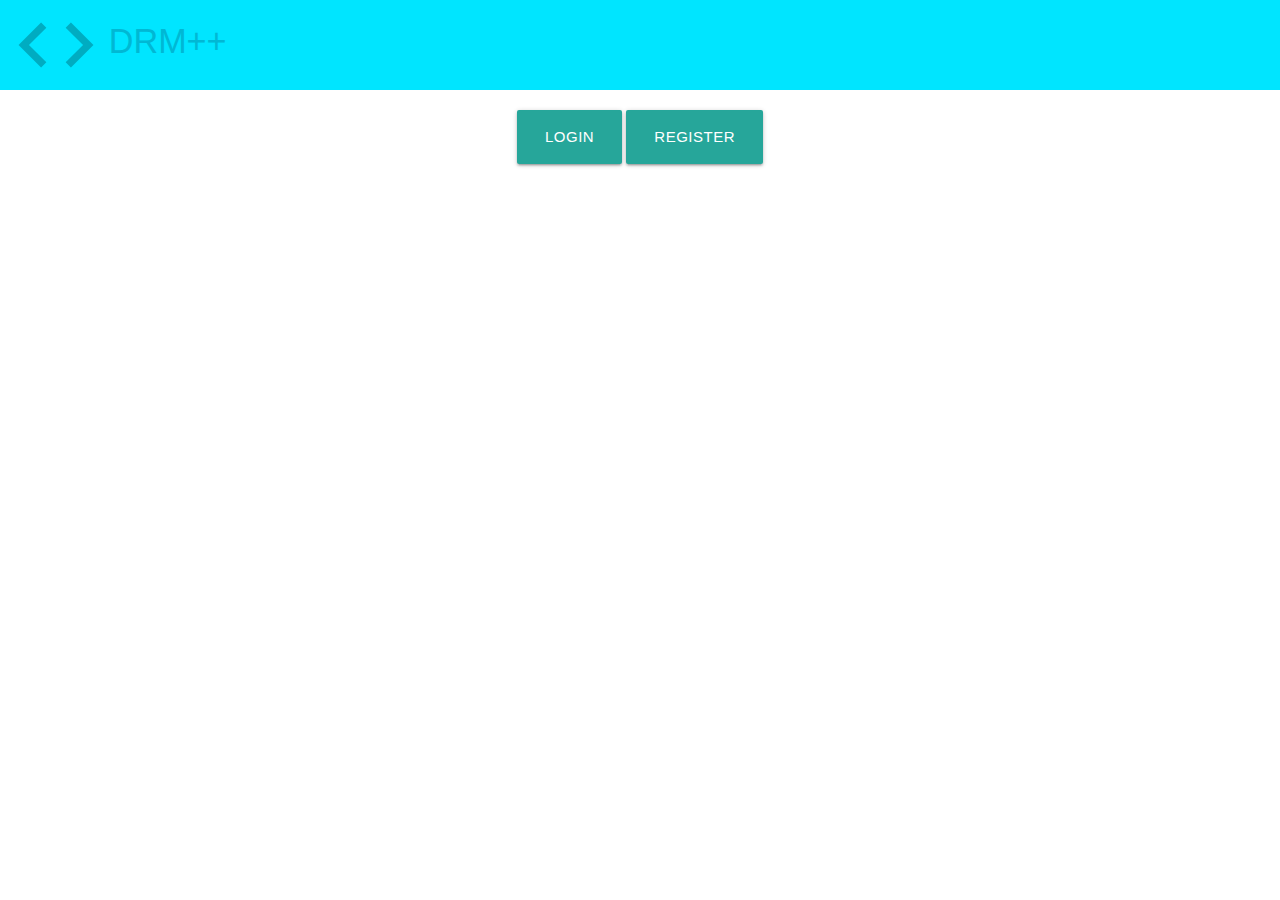
<file: StoreManager/index.html>
<html>
<head>
<link href="https://fonts.googleapis.com/icon?family=Material+Icons" rel="stylesheet">
<link rel="stylesheet" href="materialize/css/materialize.min.css">
<meta name="viewport" content="width=device-width, initial-scale=1.0"/>
<script type="text/javascript" src="jquery-3.4.1.min.js"></script>
<script type="text/javascript" src="utils.js"></script>
<link rel="stylesheet" href="utils.css">
<script type="text/javascript" src="progressbar.min.js"></script>
</head>
<body onload=_init_app()>
<div class="overlay" style="display: none" id="overlay">
<center>
<div id="content">
<p id="message">Establishing connection...</p>
</div>
<div id="progressbar1"></div>
<script>
var bar = new ProgressBar.Circle(progressbar1, {
  strokeWidth: 6,
  easing: 'easeInOut',
  duration: 1400,
  color: '#333',
  trailColor: '#eee',
  trailWidth: 1,
   from: { color: '#FFEA82', width: 1 },
  to: { color: '#FFEA82', width: 4 },
  text: {
    autoStyleContainer: false
  },
   step: function(state, circle) {
		circle.path.setAttribute('stroke', state.color);
		circle.path.setAttribute('stroke-width', state.width);

		var value = Math.round(circle.value() * 100);
		if (value === 0) {
		  circle.setText('');
		} else {
		  circle.setText(value + "%");
		}
	}
});

bar.text.style.fontFamily = '"Raleway", Helvetica, sans-serif';
bar.text.style.fontSize = '2rem';

//bar.animate(0.1, {duration: 9000})
</script>
</center>
</div>
<div id="site-layout-top" class="cyan accent-3 cyan-text text-lighten-5">
  <!-- <p class="flat-text-logo"></p> -->
  <div class="row">
  <div class="col s0">
  <i class="large material-icons cyan-text text-darken-1">code</i>
  </div>
  <div class="col s1" style="position: relative; left: -15px;">
  <h4 class="cyan-text text-accent-4">DRM++</h4>
  </div>
  </div>

</div>
<center>
<a class="waves-effect waves-light btn-large" href="login.html">Login</a>
<a class="waves-effect waves-light btn-large" href="register.html">Register</a>
</center>
<script type="text/javascript" src="materialize/js/materialize.min.js"></script>
</body>
</html>
</file>
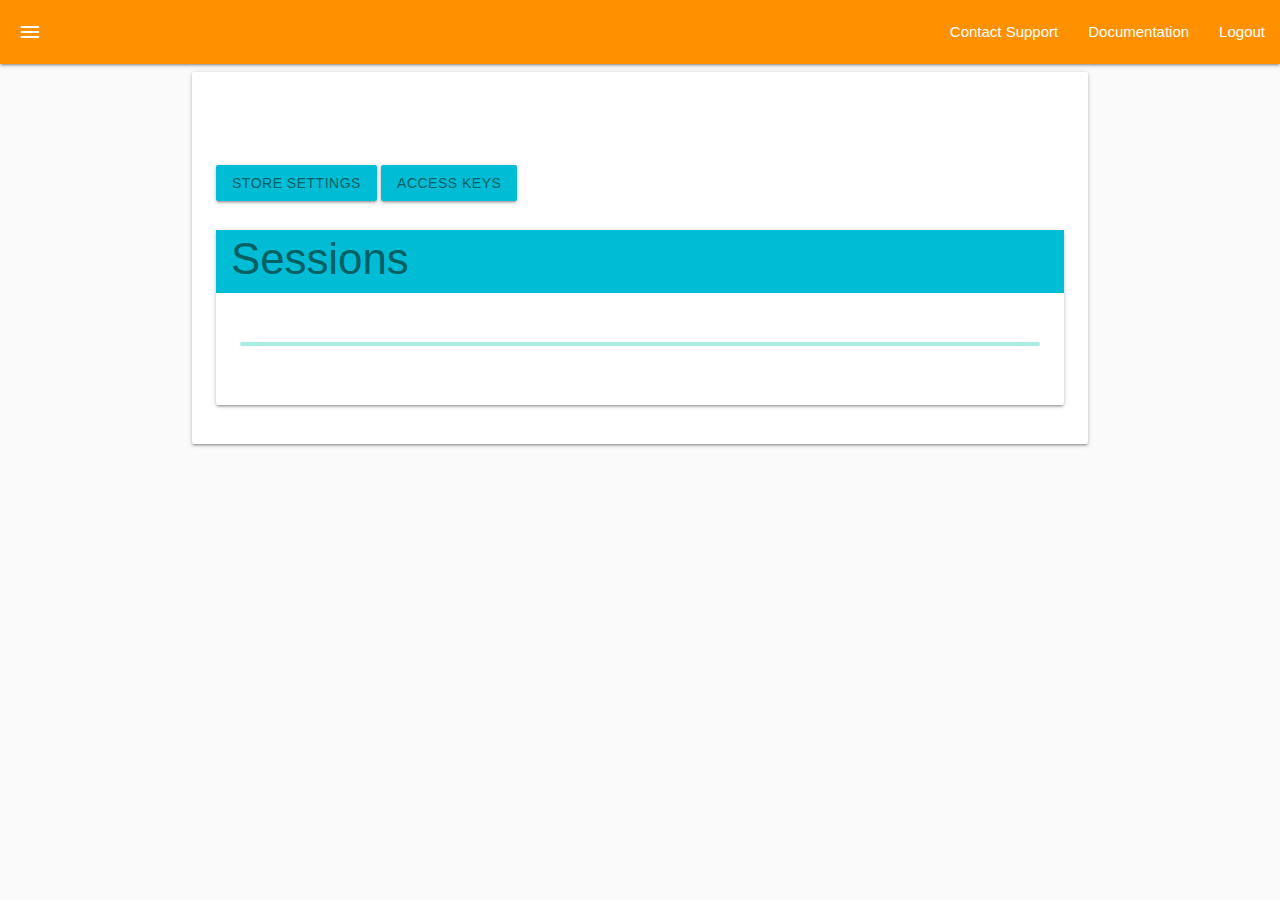
<file: StoreManager/home.html>
<html>
<head>
<meta name="viewport" content="width=device-width, initial-scale=1.0"/>
<link href="https://fonts.googleapis.com/icon?family=Material+Icons" rel="stylesheet">
<link rel="stylesheet" href="materialize/css/materialize.min.css">
<link rel="stylesheet" href="utils.css">
<!--<link rel="stylesheet" href="noUiSlider/nouislider.min.css">-->
<link rel="stylesheet" href="materialize/extras/nouislider.css">
<link rel="stylesheet" href="home.css">

<script type="text/javascript" src="jquery-3.4.1.min.js"></script>
<script type="text/javascript" src="utils.js"></script>
<!--<script type="text/javascript" src="noUiSlider/nouislider.min.js"></script>-->
<script type="text/javascript" src="wnumb-1.2.0/wNumb.min.js"></script>
<script type="text/javascript" src="materialize/extras/nouislider.js"></script>

<script type="text/javascript" src="home.js"></script>

</head>
<body onload="on_page_load()" class="grey lighten-5">
  <header>
  <nav class="orange accent-3">
    <div class="nav-wrapper">
      <!--<a href="#!" class="brand-logo">Logo</a>-->
      <a href="#" data-target="mysidenav" class="sidenav-trigger" style="display:block"><i class="material-icons">menu</i></a>
      <ul class="right hide-on-med-and-down">
        <li><a href="#" onclick=contact_support()>Contact Support</a></li>
        <li><a href="#" onclick=show_documentation()>Documentation</a></li>
        <li><a href="#" onclick="logout()">Logout</a></li>
      </ul>
    </div>
  </nav>
  <ul id="mysidenav" class="sidenav tabs">
    <li>
      <div class="row orange-text text-accent-4">
        <div class="col"><i class="medium material-icons">code</i></div>
        <div class="col"><p class="mybrand">DRM++</p></div>
      </div>
    </li>
       <li class="tab side sidenav-close"><a class="active" href="#t1"><span>Dashboard</span></a></li>
       <li class="tab side sidenav-close" onclick="request_apps_list()"><a href="#t2"><span>Apps</span></a></li>
       <li class="tab side sidenav-close" onclick=request_users_list()><a href="#t3"><span>Users</span></a></li>
       <li class="tab side sidenav-close" onclick="request_licenses_list()"><a href="#t4"><span>Licenses</span></a></li>
       <li class="tab side sidenav-close" onclick="query_devices_list()"><a href="#t7"><span>Devices</span></a></li>
       <li class="tab side sidenav-close" onclick="query_debuglogs()"><a href="#t5"><span>Debug Logs</span></a></li>
       <li class="tab side sidenav-close" onclick="query_loginlogs()"><a href="#t6"><span>Login Logs</span></a></li>
       <li class="tab side sidenav-close" onclick="query_invites()" ><a href="#t8"><span>Invite codes</span></a></li>
       <li class="tab side sidenav-close" onclick="query_sessions()"><a href="#t9"><span>Sessions</span></a></li>
       <li class="tab side sidenav-close" onclick="query_bans()"><a href="#t10"><span>Bans</span></a></li>
       <li class="tab side sidenav-close" onclick="query_ssv()"><a href="#t11"><span>Server-side variables</span></a></li>
       <li class="tab side sidenav-close" onclick="query_plugins()"><a href="#t12"><span>Plugins</span></a></li>
       <li class="tab side sidenav-close" onclick="query_subscriptions()"><a href="#t13"><span>Subscriptions</span></a></li>
  </ul>
</header>

<main>
  <ul class="dropdown-content" id="dropdown1">
    <li><a href="#" class="black-text" onclick="kill_admin_session(whom)">Logout</a></li>
  </ul>

  <div id="modal1" class="modal">
  <div class="modal-content">
<h3 class="deep-orange-text text-lighten-1">Access Keys</h3>
  <table style="position: relative; top: -30px">
    <thead>
      <tr>
        <th></th>
        <!--<th></th>-->
        <th></th>
      </tr>
    </thead>
    <tbody id="accesskeylist">
      <tr class="red lighten-4" id="access-key-1">
        <td>ACCESS_KEY_1<span class="badge red black-text">Revoked</span></td>
        <td><a class="waves-effect waves-light btn blue lighten-1 purple-text text-darken-4 right" href="#">Restore</a></td>
      </tr>
      <tr>
        <td>test</td>
        <td><a class="waves-effect waves-light btn red lighten-1 purple-text text-darken-4 right" href="#">Revoke</a></td>
      </tr>
    </tbody>
  </table>
  <div id="accesskeys-preloader1">
    <center>
    <div class="preloader-wrapper big active">
    <div class="spinner-layer spinner-blue">
      <div class="circle-clipper left">
        <div class="circle"></div>
      </div><div class="gap-patch">
        <div class="circle"></div>
      </div><div class="circle-clipper right">
        <div class="circle"></div>
      </div>
    </div>

    <div class="spinner-layer spinner-red">
      <div class="circle-clipper left">
        <div class="circle"></div>
      </div><div class="gap-patch">
        <div class="circle"></div>
      </div><div class="circle-clipper right">
        <div class="circle"></div>
      </div>
    </div>

    <div class="spinner-layer spinner-yellow">
      <div class="circle-clipper left">
        <div class="circle"></div>
      </div><div class="gap-patch">
        <div class="circle"></div>
      </div><div class="circle-clipper right">
        <div class="circle"></div>
      </div>
    </div>

    <div class="spinner-layer spinner-green">
      <div class="circle-clipper left">
        <div class="circle"></div>
      </div><div class="gap-patch">
        <div class="circle"></div>
      </div><div class="circle-clipper right">
        <div class="circle"></div>
      </div>
    </div>
  </div>
  </center>
  </div> <!--end preloader wrapper-->

  </div>
  <div class="modal-footer">
    <a class="waves-effect waves-light btn light-green accent-2 green-text text-darken-4" href="#" onclick=generate_access_key()>Generate new access key</a>

    <a href="#!" class="modal-close waves-effect waves-green btn-flat">Close</a>
  </div>
</div> <!-- end modal 1 -->

<div id="modal_appsettings" class="modal">
  <div class="modal-content">
    <h3 class="deep-orange-text text-lighten-1">App Settings</h3>
    <div id="loading_progress_app_settings" class="progress">
        <div class="indeterminate"></div>
      </div>

      <div class="card"> <!-- container card -->

        <!-- begin section 1-->
      <div class="card-content">
        <span class="card-title">Login</span>
        <div class="row">
          <div class="col">
            <label>
              <input id="setting_app_limited_access_login" type="checkbox" class="filled-in" checked="checked" onclick="save_app_settings()" />
              <span>Allow unlicensed login (limited access)</span>
            </label>
          </div>
          <div class="col">
            <label>
              <input id="setting_app_device_locator" type="checkbox" class="filled-in" checked="checked" onclick="save_app_settings()" />
              <span>Device Locator</span>
            </label>
          </div>
        </div>

        <div class="card">
          <div class="card-content">
            <span class="card-title">App Configuration</span>
            <div class="row">
              <div class="col s3">
                  <span>Max Sessions</span>
                  <div class="range-field">
                    <input type="range" id="setting_app_max_sessions" min="0" max="100" value="5" oninput="oninputchanged(this.value, 'max_sessions_app'); save_app_settings();" />
                  </div>
                  <span id="max_sessions_app"></span>
              </div>
            </div>
          </div>
        </div> <!-- end app settings -->
      </div> <!-- end section 1-->

    </div> <!-- end container card -->

    <div class="card">
              <div class="card-content">
                <div class="row">
                  <div class="col">
                    <span class="card-title">HWID Checks</span>
                  </div>
                  <div class="col">
                    <label style="position: relative; top: 10px">
                    <input id="setting_hwid_enabled_app" type="checkbox" class="filled-in" checked="checked" onclick="save_app_settings()" />
                    <span>Enabled</span>
                    </label>
                  </div>
                </div>

                    <div class="card-panel" style="margin-top: 10px">
                      <div class="row" id="app_hwid_options">

                      </div>

                    </div> <!--end hwid checks list -->

              </div>
            </div> <!-- end hwid container -->


        <div class="card">
        <div class="card-content">
          <div class="row">
            <div class="col">
              <span class="card-title">Security Settings</span>
            </div>
          </div>
          <div class="card-panel" style="margin-top: 10px">
            <div class="row" id="app_security_config">
            </div>
          </div>

        </div>
      </div> <!--end security settings card-->

</div>
  <div class="modal-footer">
    <a href="#!" class="modal-close waves-effect waves-green btn-flat">Close</a>
  </div>
</div> <!-- end modal modal_appsettings-->

<div id="modal2" class="modal">
    <div class="modal-content">
      <h3 class="deep-orange-text text-lighten-1">Settings</h3>

      <div id="loading_progress_store_settings" class="progress">
          <div class="indeterminate"></div>
        </div>
      <h6>User, license settings are overriden by store ones, which are overriden by app settings.</h6>

      <div class="card">
        <div class="card">
          <div class="card-content">
            <span class="card-title">Registration</span>
        <div class="row">
          <div class="col">
            <label>
            <input id="setting_disable_registration" type="checkbox" class="filled-in" onclick="save_store_settings()" />
            <span>Disable new registrations</span>
          </label>
          </div>
          <div class="col">
            <label>
            <input id="setting_reg_require_captcha" type="checkbox" class="filled-in" checked="checked" onclick="save_store_settings()" />
            <span>Require Captcha</span>
          </label>
          </div>
          <div class="col">
            <label>
              <input id="setting_reg_require_email" type="checkbox" class="filled-in" checked="checked" onclick="save_store_settings()" />
              <span>Require E-mail</span>
            </label>
          </div>
          <div class="col">
            <label>
              <input id="setting_reg_require_invite_code" type="checkbox" class="filled-in" checked="checked" onclick=save_store_settings() />
              <span>Require Invite Code</span>
            </label>
          </div>
          <div class="col">
            <div class="input-field">
                <select id="setting_reg_max_registrations_per_device" onchange="save_store_settings()" >
                  <option value="4" disabled>Choose your option</option>
                  <option value="1">1</option>
                  <option value="2">2</option>
                  <option value="3">3</option>
                  <option value="4" selected>Unlimited</option>
                </select>
                <label>Max Registrations Per Device</label>
              </div>
          </div>
      </div>
    </div>
  </div>
        <div class="card-content">
          <span class="card-title">Login</span>
          <div class="row">
            <div class="col">
              <label>
                <input id="setting_store_limited_access_login" type="checkbox" class="filled-in" checked="checked" onclick="save_store_settings()" />
                <span>Allow unlicensed login (limited access)</span>
              </label>
            </div>
            <div class="col">
              <label>
                <input id="setting_store_device_locator" type="checkbox" class="filled-in" checked="checked" onclick="save_store_settings()" />
                <span>Device Locator</span>
              </label>
            </div>
          </div>

          <div class="card">
            <div class="card-content">
              <span class="card-title">Default App Specific Settings Configuration</span>
              <div class="row">
                <div class="col s3">
                    <span>Max Sessions</span>
                    <div class="range-field">
                      <input type="range" id="setting_app_default_max_sessions" min="0" max="100" value="5" oninput="oninputchanged(this.value, 'max_sessions_app_default'); save_store_settings();" />
                    </div>
                    <span id="max_sessions_app_default"></span>
                </div>
              </div>
            </div>
          </div> <!-- end default app settings -->

        </div>

        <!--<div class="card-footer">-->
          <div class="card">
          <div class="card-content">
            <div class="row">
              <div class="col">
                <span class="card-title">HWID Checks (default)</span>
              </div>
              <div class="col">
                <label style="position: relative; top: 10px">
                <input id="setting_hwid_enabled" type="checkbox" class="filled-in" checked="checked" onclick="save_store_settings()" />
                <span>Enabled</span>
                </label>
              </div>
            </div>

                <div class="card-panel" style="margin-top: 10px">
                  <div class="row" id="store_hwid_options">

                    <div class="col">
                      <div class="card">
                        <div class="card-content">
                          <span class="card-title">
                            <label>
                              <input id="hwid-gpu-enabled" type="checkbox" class="filled-in" checked="checked" />
                              <span class="black-text">GPU</span>
                            </label>
                          </span>

                          <p>
                            <label>
                              <input type="checkbox" checked="checked" />
                              <span class="blue-text text-darken-4">UUID</span>
                            </label>
                          </p>

                          <p>
                            <label>
                              <input type="checkbox" checked="checked" />
                              <span class="blue-text text-darken-4">Serial Number</span>
                            </label>
                          </p>

                        </div>
                      </div>
                  </div> <!--end card 1 col-->
                  </div>
                </div> <!--end hwid checks list -->

          </div>
        </div> <!-- end hwid container -->
        <!--</div>--> <!-- end footer -->

        <div class="card">
        <div class="card-content">
          <div class="row">
            <div class="col">
              <span class="card-title">Security Settings (default)</span>
            </div>
          </div>
          <div class="card-panel" style="margin-top: 10px">
            <div class="row" id="default_security_config">
            </div>
          </div>

        </div>
      </div> <!--end security settings card-->

      </div> <!-- end container card -->

</div> <!-- end modal content -->
    <div class="modal-footer">
      <a href="#" class="modal-close waves-effect waves-green btn-flat">Close</a>
    </div>
  </div> <!-- end modal 2 -->

  <div id="modal3" class="modal">
  <div class="modal-content">
    <h3 class="orange-text" id="manage_user_name">Manage User</h3>
    <table class="striped">
      <thead>
      </thead>
      <tbody>
        <tr>
          <td>Role</td>
          <td></td>
          <td>
            <select class="select-user-role" id="select-user-role" onchange="update_user_role()">
              <option value="0">Admin</option>
              <option value="1">Staff</option>
              <option value="2" selected>User</option>
              <option value="3">Banned</option>
            </select>
          </td>
        </tr>

        <tr>
          <td>Devices</td>
          <td><span class="new badge blue" data-badge-caption="total">0</span></td>
          <td>
            <a class="btn" onclick=user_view_devices()>Manage</a>
          </td>
        </tr>
        <tr>
          <td>Licenses</td>
          <td><span class="new badge blue" data-badge-caption="total">0</span></td>
          <td>
            <a class="btn" onclick=user_view_licenses()>Manage</a>
          </td>
        </tr>
        <tr>
          <td>Login Logs</td>
          <td><span class="new badge blue" data-badge-caption="total">0</span></td>
          <td>
            <a class="btn" onclick=user_view_loginlogs()>Manage</a>
          </td>
        </tr>
        <tr>
          <td>Debug Logs</td>
          <td><span class="new badge blue" data-badge-caption="total">0</span></td>
          <td>
            <a class="btn" onclick=user_view_debuglogs()>Manage</a>
          </td>
        </tr>
      </tbody>
    </table>
    <br>
    <div class="row">
      <div class="col">
        <a class="btn waves-effect waves-blue grey-text text-darken-3" onclick=user_reset_password()>Reset password</a>
      </div>
      <div class="col" id="manage_user_ban">
        <a class="btn waves-effect waves-blue deep-orange accent-2 brown-text text-darken-4" onclick=ban_user_and_devices() href="#">Ban</a>
      </div>
      <div class="col" id="manage_user_unban">
        <a class="btn waves-effect waves-blue yellow accent-4 brown-text text-darken-4" onclick=unban_user_and_devices() href="#">Unban</a>
      </div>
      <div class="col">
        <a class="btn waves-effect waves-blue green accent-2 green-text text-darken-4" onclick=user_multiaccount_finder()>Multi-account finder</a>
      </div>
    </div>

  </div>
  <div class="modal-footer">
    <a href="#!" class="modal-close waves-effect waves-green btn-flat">Close</a>
  </div>
</div> <!-- end modal3 -->

<div id="modal_ban" class="modal">
  <div class="modal-content">
    <center>
    <div class="preloader-wrapper small active" id="ban-load-user-info-progress">
  <div class="spinner-layer spinner-green-only">
    <div class="circle-clipper left">
      <div class="circle"></div>
    </div><div class="gap-patch">
      <div class="circle"></div>
    </div><div class="circle-clipper right">
      <div class="circle"></div>
    </div>
  </div>
</div>
</center>
  <div id="user-info">
    <h4 id="relateddeviceslabel">Devices (3000)</h4>
    <table>
      <thead>
        <tr>
          <th>
            <p>
             <label>
               <input type="checkbox" onclick="userinfo_devices_check_uncheck_all(this)" />
               <span></span>
             </label>
            </p>
          </th>
          <th>Device ID</th>
          <th>OS</th>
          <th>Registration IP</th>
          <th>Current IP</th>
          <th>Last Login</th>
          <th>Registered</th>
          <th></th>
        </tr>
      </thead>
      <tbody id="user-info-devices">
      </tbody>
    </table>
    <ul class="pagination" id="user-info-devices_pages">
       <li class="disabled"><a href="#!"><i class="material-icons">chevron_left</i></a></li>
       <li class="active"><a href="#!">1</a></li>
       <li class="waves-effect disabled"><a href="#!"><i class="material-icons">chevron_right</i></a></li>
    </ul>
    <h4 id="relatedaccountslabel">Related Accounts (429)</h4>
    <table class="striped">
      <thead>
        <tr>
          <th>
            <p>
             <label>
               <input type="checkbox" onclick="userinfo_related_accounts_check_uncheck_all(this)" />
               <span></span>
             </label>
            </p>
          </th>
          <th>User</th>
        </tr>
      </thead>
      <tbody id="user-info-related-accs">

      </tbody>
    </table>
    <p>Related accounts will search using HWID info from up to (4) selected devices, or the first 4 devices.</p>
    <ul class="pagination" id="user-info-related_pages">
       <li class="disabled"><a href="#!"><i class="material-icons">chevron_left</i></a></li>
       <li class="active"><a href="#!">1</a></li>
       <li class="waves-effect disabled"><a href="#!"><i class="material-icons">chevron_right</i></a></li>
    </ul>
    <h4>Options</h4>
    <div style="padding: 10px; border: 1px solid grey; margin-bottom: 5px">
    <p>Ban ALL Devices</p>
    <div class="switch">
        <label>
          No
          <input type="checkbox" id="userinfo-ban_all_devices">
          <span class="lever"></span>
          Yes
        </label>
    </div>

    <p>Ban ALL Related Accounts</p>
    <div class="switch">
        <label>
          No
          <input type="checkbox" id="userinfo-ban_all_account_relations">
          <span class="lever"></span>
          Yes
        </label>
    </div>
    <br>

    <p>
          <label>
            <input type="checkbox" checked="checked" id="userinfo-ban_current_acc" />
            <span>Ban Account</span>
          </label>
    </p>

  </div>
  <br>
  <div id="banduration-slider"></div>
  <p class="grey-text" style="margin-top: 4px; font-size: 12px">Ban Duration (hours, 0 = permanent)</p>

    <a class="btn waves-effect waves-blue deep-orange accent-2 brown-text text-darken-4 modal-close" href="#" onclick=do_ban()>Ban</a>
  </div>

  </div>
  <div class="modal-footer">
    <a href="#!" class="modal-close waves-effect waves-green btn-flat">Close</a>
  </div>
</div> <!-- end account/device ban helper -->

<div id="modal_pw_reset_result" class="modal">
    <div class="modal-content">
      <h3 id="pw_reset_user"></h3>
      <div class="row">
        <div class="input-field col s6">
          <input disabled id="reset_r_passwordbox" type="text" class="validate">
          <label for="reset_r_passwordbox">Password</label>
        </div>
      </div>
    </div>

  </div> <!-- end modal_pw_reset_result -->

  <div id="modal_licenses_generated" class="modal">
      <div class="modal-content">
        <div class="row">
           <form class="col s12">
             <div class="row">
               <div class="input-field col s12">
                 <textarea id="licensekeys" class="materialize-textarea active"></textarea>
                 <label for="licensekeys">Generated Keys</label>
               </div>
             </div>
           </form>
        </div>
      </div>

    </div> <!-- end modal_licenses_generated -->

  <div id="create_license_modal" class="modal">
  <div class="modal-content">
    <h3 class="orange-text">Create License</h3>
    <div class="row">
      <div class="col s10">
        <div class="row">
          <div id="license_max_devices-slider"></div>
          <p>Max devices (0 for unlimited)</p>
        </div>
        <div class="row">
          <div id="license_max_sessions-slider"></div>
          <p>Max sessions (0 for unlimited)</p>
        </div>
        <div class="row">
          <div id="license_max_activations-slider"></div>
          <p>Max Activations (0 for unlimited)</p>
        </div>
        <div class="row">
          <div id="license_num_copies-slider"></div>
          <p>Number of copies</p>
        </div>
        <div class="row">
          <div class="chips chips-autocomplete" id="create_license-applist"></div>
          <p>Tied apps</p>
        </div>
      </div>
  </div>

  <form action="#">
    <p>Expiration</p>
    <p>
      <label>
        <input name="group1" type="radio" value="1" />
        <span>None</span>
      </label>
    </p>
    <p>
      <label>
        <input name="group1" type="radio" checked value="2" />
        <span>Date and time picker</span>
      </label>
    </p>
    <p>
      <label>
        <input name="group1" type="radio" value="3" />
        <span>Time slider</span>
      </label>
    </p>
  </form>

  <div id="license_duration-datetime">
    <input type="text" class="datepicker" id="datepicker1">
    <label for="datepicker1" class="active">Date</label>
    <input type="text" class="timepicker" id="timepicker1">
    <label for="timepicker1" class="active">Time</label>
  </div>

  <div id="license_duration-sliders" style="display:none">
    <div class="row">
      <div class="col s10">
        <div class="row">
          <div id="license-years-slider"></div>
          <p class="grey-text" style="margin-top: 2px; font-size: 12px">Years</p>
        </div>
        <div class="row">
          <div id="license-months-slider"></div>
          <p class="grey-text" style="margin-top: 2px; font-size: 12px">Months</p>
      </div>
          <div class="row">
            <div id="license-days-slider"></div>
            <p class="grey-text" style="margin-top: 2px; font-size: 12px">Days</p>

        </div>
      <div class="row">
        <div id="license-hours-slider"></div>
        <p class="grey-text" style="margin-top: 2px; font-size: 12px">Hours</p>
      </div>
      <div class="row">
        <div id="license-minutes-slider"></div>
        <p class="grey-text" style="margin-top: 2px; font-size: 12px">Minutes</p>
      </div>
      </div>
    </div>
    <p id="current-license-time"></p>
  </div>

  </div>
  <div class="modal-footer">
    <a href="#!" class="modal-close waves-effect waves-green btn-flat">Cancel</a>
    <a href="#!" class="waves-effect waves-green btn-flat" onclick=create_license()>Create</a>
  </div>
</div> <!-- end create_license_modal -->

<div id="manage_license_modal" class="modal">
<div class="modal-content">
  <h3 class="orange-text" id="cl_license_key">(License key)</h3>
  <h4>Attached Devices</h4>
  <div id="device_container">
  <div class="chip">
    Device1
    <i class="close material-icons" onclick=remove_device_from_license(this)>close</i>
  </div><div class="chip">
    Device2
    <i class="close material-icons">close</i>
  </div><div class="chip">
    Device3
    <i class="close material-icons">close</i>
  </div>
</div>

</div>
<div class="modal-footer">
  <a href="#!" class="modal-close waves-effect waves-green btn-flat">Close</a>
</div>
</div> <!-- end create_license_modal -->


  <div id="manage_all_modal" class="modal">
      <div class="modal-content">
        <h3>Managing all licenses</h3>
        <!--to-do allow applying filter-->
        <div class="row">
        <a href="#" class="btn">Reset all licenses devices to zero</a>
      </div>
      <div class="row">
      <a href="#" class="btn">Add time to all licenses</a>
    </div>
    <div class="row">
        <a href="#" class="btn">Subtract time from all licenses</a>
      </div>

    </div>

    </div> <!-- end manage all licenses modal -->

    <div id="manage_device_modal" class="modal">
    <div class="modal-content">
      <h3 class="orange-text" id="device_id-1">(Device ID)</h3>
      <h4>Device Info</h4>
      <table>
        <thead>
          <tr>
            <th>Name</th>
            <th>Value</th>
          </tr>
        </thead>
        <tbody id="md-deviceinfo">
        </tbody>
      </table>

    </div>
    <div class="modal-footer">
      <a href="#!" class="modal-close waves-effect waves-green btn-flat">Close</a>
    </div>
    </div> <!-- end manage_device_modal -->


    <div id="create_invite_code" class="modal">
    <div class="modal-content">
      <h3 class="black-text">Create Invites</h3>

      <div class="row">
        <div class="col s11">
        <div id="max-uses-slider"></div>
        <p class="grey-text" style="margin-top: 2px; font-size: 12px">Max Uses (0 for unlimited)</p>
      </div>
      <div class="col s11">
      <div id="invitecode-copies-slider"></div>
      <p class="grey-text" style="margin-top: 2px; font-size: 12px">Number of Copies</p>
    </div>
    </div>

    </div>
    <div class="modal-footer">
      <a href="#!" class="modal-close waves-effect waves-green btn-flat">Cancel</a>
      <a href="#!" class="modal-close waves-effect waves-green btn-flat blue" onclick="create_invites()">Create</a>
    </div>
  </div> <!-- end create_invite_code -->

  <div id="modal_invites_generated" class="modal">
      <div class="modal-content">
        <div class="row">
           <form class="col s12">
             <div class="row">
               <div class="input-field col s12">
                 <textarea id="generated_invites" class="materialize-textarea active"></textarea>
                 <label for="generated_invites">Generated invite codes</label>
               </div>
             </div>
           </form>
        </div>
      </div>

    </div> <!-- end modal_licenses_generated -->

  <div id="modal_create_ssv" class="modal">
      <div class="modal-content">
        <h3>Create SSV</h3>
        <div class="row">
        <div class="input-field col s2">
          <input placeholder="" id="ssv-name" type="text">
          <label for="ssv-name">Variable Name</label>
        </div>
      </div>
      <div class="row">
        <div class="input-field col s2">
          <select id="ssv-var-type" onchange=create_ssv_variable_type_changed(this)>
            <option value="" disabled selected>Choose</option>
            <option value="str">String</option>
            <option value="int">Integer</option>
            <option value="bin">Binary</option>
          </select>
          <label>Variable Type</label>
        </div>
      </div>
      <div class="row">
        <div id="ssv-variable_type_str" style="display:none">
          <div class="input-field col s2">
            <input placeholder="" id="ssv-string" type="text">
            <label for="ssv-string">String Variable Value</label>
          </div>
        </div>
        <div id="ssv-variable_type_int" style="display:none">
          <div class="input-field col s2">
            <input placeholder="" id="ssv-int" type="number">
            <label for="ssv-int">Integer Variable Value</label>
          </div>
        </div>
        <div id="ssv-variable_type_bin" style="display:none">
          <div class="input-field col s12">
          <textarea id="ssv-bin" class="materialize-textarea"></textarea>
          <label for="ssv-bin">Hex encoded binary data</label>
        </div>
        </div>
      </div>

      <div class="row">
        <div class="col s3">
        <div class="chips chips-autocomplete" id="create_ssv-applist"></div>
        <label for="create_ssv-applist">Tied apps</label>
        </div>
      </div>
      <p>
           <label>
             <input id="ssv-allow-unlicensed-access" type="checkbox" class="filled-in" />
             <span>Allow unlicensed access</span>
           </label>
         </p>

      </div>
      <div class="modal-footer">
        <a href="#!" class="modal-close waves-effect waves-green btn-flat">Cancel</a>
        <a href="#!" class="modal-close waves-effect waves-green btn-flat blue" onclick="create_ssv()">Create</a>
      </div>
  </div> <!-- end create ssv modal -->

  <div id="modal_server_plugin_list" class="modal">
      <div class="modal-content">
        <h3>Server Plugins</h3>
          <table>
            <thead>
              <tr>
                <th>Name</th>
                <th>Version</th>
                <th>ID</th>
              </tr>
            </thead>
            <tbody id="spl">
            </tbody>
          </table>
      </div>
    </div> <!-- end modal_server_plugin_list -->

  <div id="t1" class="col s12">

    <div class="container">
      <div class="card">
        <div class="card-content">
          <h3 class="card-title" id="store-name"><!--Store Name-->&nbsp;</h3>

          <a class="waves-effect waves-light btn cyan cyan-text text-darken-4 modal-trigger" href="#modal2" onclick="prequery_store_settings()">Store Settings</a>
          <a class="waves-effect waves-light btn cyan cyan-text text-darken-4 modal-trigger" href="#modal1" onclick=set_access_keys_target(null)>Access Keys</a>

      <div class="card">
        <div class="card-title cyan cyan-text text-darken-4"> <!--light-blue accent-3 cyan-text text-lighten-5-->
          <h3 class="sessions_title">Sessions</h3>
        </div>
        <div class='card-content'>
          <div class="progress" id="preloader1">
            <div class="indeterminate"></div>
          </div>

        <div class="row" id="admin_sessionlist">
          <div class="card">

          </div>
        </div> <!-- end row -->
      </div> <!-- end card-content -->
      </div> <!-- end sessions card -->

    </div>
  </div> <!-- end stores card -->

    </div> <!-- end container -->

  </div> <!-- end t1-->

  <div id="t2" class="col s12">

  <div id="create_app_modal" class="modal">
   <div class="modal-content">
     <h4>Create App</h4>
     <div class="row">
       <div class="input-field col s6">
          <input id="appname_input" type="text" class="validate" maxlength="20">
          <label for="appname_input">App name</label>
          <p class="red-text" style="display:none" id="create_app_error_msg">An error message.</p>
          <a class="btn black-text" onclick="_create_app()">Create</a>
        </div>
      </div>
   </div>

   <div class="modal-footer">
     <a class="modal-close waves-effect waves-green btn-flat">Cancel</a>
   </div>

 </div>

    <div class="container">

      <div class="row">
        <div class="col">
          <div class="card">
            <div class="card-content">
              <div class="card-title">
                <h3>Apps</h3>
              </div>
              <table>
                <thead>
                  <tr>
                    <th>App ID</th>
                    <th>Name</th>
                    <th>Licenses</th>
                    <th>Debug logs</th>
                    <th>Logins (24h)</th>
                    <th></th>
                  </tr>
                </thead>
                <tbody id="applist">
                  <tr id="app-1">
                    <td>1</td>
                    <td>App1</td>
                    <td>3</td>
                    <td>371</td>
                    <td>1</td>
                    <td><a class="btn waves-effect waves-light activator" onclick=manageapp(this)>Manage</a></td>
                  </tr>
                </tbody>
              </table>
              <button data-target="create_app_modal" class="btn waves-effect waves-light teal darken-4 cyan-text text-accent-2 modal-trigger" style="position: absolute; bottom: 25px; right: 30px; ">Create</button>
              <ul class="pagination" id="app_pages">
               <li class="disabled"><a href="#!"><i class="material-icons">chevron_left</i></a></li>
               <li class="active"><a href="#!">1</a></li>
               <li class="waves-effect disabled"><a href="#!"><i class="material-icons">chevron_right</i></a></li>
             </ul>

            </div>
            <div class="card-reveal">
            <div class="row">
              <span class="card-title grey-text text-darken-4" id="appname">App name<i class="material-icons right">close</i></span>
            </div>
            <div class="optionscontainer">
            <div class="row" >
              <div class="col">
                <a class="btn waves-effect waves-light orange black-text modal-trigger" href="#modal_appsettings" onclick="prequery_app_settings()">Settings</a>
              </div>
              <div class="col">
                <a class="btn waves-effect waves-light orange black-text modal-trigger" href="#modal1" onclick="set_access_keys_target(appid)">Access Keys</a>
              </div>
              <div class="col">
                <a class="btn waves-effect waves-light orange black-text">Attached Devices</a>
              </div>
            </div>

          </div>

              <a class="btn waves-effect waves-light black-text orange" style="position: absolute; bottom: 15; left: 15" onclick="download_public_key()">Download Public Key</a>
              <a class="btn waves-effect waves-light red accent-2 pink-text text-darken-4" style="position: absolute; bottom: 15; right: 15" onclick="delete_app()">Delete App</a>
            </div>
          </div>

        </div>


      </div>
    </div>
  </div> <!-- end t2 -->

  <div id="t3" class="col s12">
    <div class="container">
      <div class="card-panel">
        <h3>Users</h3>
        <div class="row">
          <div class="col">
        <div class="chips" id="userssearch">
          <input>
        </div>
      </div>
        <!--<div class="col">
        <a class="btn waves-effect waves-light" style="margin-top: 20px" href="#" onclick="search_users()"><i class="large material-icons">search</i></a>
        </div>
      -->
      </div>

        <table>
          <thead>
          <tr>
            <th>ID</th>
            <th>Username</th>
            <th>E-mail</th>
            <th>Registration IP</th>
            <th>Join Date</th>
            <th>Last Login</th>
            <th>Role</th>
            <th></th>
          </tr>
        </thead>
        <tbody id="userlist">
          <tr id="user-UID1EXAMPLE">
            <td>UID1EXAMPLE</td>
            <td>example</td>
            <td>example@example.com</td>
            <td>127.0.0.1</td>
            <td>2019-1-11 3:45 PM</td>
            <td>2019-1-12 3:00 AM</td>
            <td id='user-UID1EXAMPLE-role' data-role='0'>Admin</td>
            <!--modal-trigger  href="#modal3"-->
            <td><a class="btn waves-effect waves-light" href="#" onclick=manageuser(this)>Manage</a></td>
          </tr>
        </tbody>
      </table>
        <ul class="pagination" id="user_pages">
         <li class="disabled"><a href="#!"><i class="material-icons">chevron_left</i></a></li>
         <li class="active"><a href="#!">1</a></li>
         <li class="waves-effect disabled"><a href="#!"><i class="material-icons">chevron_right</i></a></li>
       </ul>

      </div>

    </div>
  </div> <!-- end t3 (users) -->

  <div id="t4" class="col s12">
    <div class="xcontainer" style="padding: 5px">
      <div class="card-panel">
        <h3>Licenses</h3>
        <div class="row">
          <div class="col">
        <div class="chips" id="license_search">
          <input>
        </div>
      </div>
        <!--<div class="col">
        <a class="btn waves-effect waves-light" style="margin-top: 20px" href="#" onclick="search_users()"><i class="large material-icons">search</i></a>
        </div>
      -->
      </div>

        <table>
          <thead>
          <tr>
            <th>
              <p>
               <label>
                 <input type="checkbox" onclick="licenses_check_uncheck_all(this)" />
                 <span></span>
               </label>
              </p>
            </th>
            <th>Database ID</th>
            <th>License Key</th>
            <th>Devices</th>
            <th>Sessions</th>
            <th>Activations</th>
            <th>Created</th>
            <th>Duration / Expiration</th>
            <th>Users</th>
            <th>Tied Apps</th>
            <th>Manage</th>
          </tr>
        </thead>
        <tbody id="licenselist">
          <tr id="license-ID1">
            <td>
              <p>
               <label>
                 <input type="checkbox" />
                 <span></span>
               </label>
              </p>
            </td>
            <td>ID1</td>
            <td>14983faf-c488-4028-b9b2-e3c0e822c556</td>
            <td>0 / 3</td>
            <td>0 / 2</td>
            <td>0 / 4</td>
            <td>2019-1-12 3:00 AM</td>
            <td>2019-2-12 3:00 AM</td>
            <td>
              <div class="chip" id="license_tag-uid-11231">User1</div>
              <div class="chip" id="license_tag-uid-11232">User2</div>
            </td>
            <td>
              <div class="chip" id="license_tag-appid-112131">App1</div>
            </td>
            <td><a class="btn waves-effect waves-light orange black-text" href="#" onclick=manage_license(this)>Manage</a></td>
          </tr>
        </tbody>
      </table>
      <br>
      <div class="row right">
        <div class="input-field col" style="position: relative; top: -20px">
          <select id="license_go_select">
            <option value="1">Delete</option>
            <option value="2">Manage</option>
          </select>
          <label>With Selected</label>
        </div>
        <div class="col">
          <button class="btn waves-effect waves-light orange black-text" onclick=licenses_execute_go()>Go</button>
        </div>
        <div class="col">
          <button data-target="manage_all_modal" class="btn waves-effect waves-light orange black-text modal-trigger">Manage All</button>
        </div>
        <div class="col">
          <!--teal darken-4 cyan-text text-accent-2-->
          <button data-target="create_license_modal" class="btn waves-effect waves-light orange black-text modal-trigger" onclick=setup_create_license_modal()> Create</button>
        </div>
      </div>

      <ul class="pagination" id="license_pages">
         <li class="disabled"><a href="#!"><i class="material-icons">chevron_left</i></a></li>
         <li class="active"><a href="#!">1</a></li>
         <li class="waves-effect disabled"><a href="#!"><i class="material-icons">chevron_right</i></a></li>
      </ul>

      </div>

    </div>
  </div> <!-- end t4 (licenses) -->

  <div id="t5">
    <div class="xcontainer" style="padding: 5px; overflow: auto; width: auto">
      <div class="card-panel">
        <div class="card-content">
          <h3>Debug Logs</h3>
          <div class="row">
            <div class="col">
              <div class="chips" id="debuglog_search">
              </div>
            </div>
          </div>

      <table>
        <thead>
          <tr>
            <th>Message</th>
            <th>IP</th>
            <th>User ID</th>
            <th>App ID</th>
            <th>Lookup Code</th>
            <th>Log time</th>
            <th>Log type</th>
            <th>Privileges Required</th>
          </tr>
        </thead>
        <tbody id="debuglogs">
          <tr id="debuglog-id1">
            <td>Example debug log</td>
            <td>::1</td>
            <td>USERID1</td>
            <td>APPID1</td>
            <td>N/A</td>
            <td>2019-01-02 3:30 PM</td>
            <td>Warning</td>
            <td>Admin</td>
          </tr>
        </tbody>
      </table>

      <div class="row">
        <div class="col">
      <ul class="pagination" id="debuglog_pages">
         <li class="disabled"><a href="#!"><i class="material-icons">chevron_left</i></a></li>
         <li class="active"><a href="#!">1</a></li>
         <li class="waves-effect disabled"><a href="#!"><i class="material-icons">chevron_right</i></a></li>
      </ul>
    </div>
        <div class="col" style="max-width: 100px">
        <input id="debuglog_pagenum" type="number" min="1" value="1">
        <label for="debuglog_pagenum">Jump to page</label>
        </div>
      </div>

    </div>
    </div>
  </div>

  </div> <!-- end t5 (debug logs) -->

  <div id="t6" class="col s12">
    <div class="xcontainer" style="padding: 5px">
      <div class="card-panel">
        <div class="card-content">
          <h3>Login Logs</h3>
          <div class="row">
            <div class="col">
              <div class="chips" id="loginlog_search">
              </div>
            </div>
          </div>

      <table>
        <thead>
          <tr>
            <th>IP</th>
            <th>User ID</th>
            <th>App ID</th>
            <th>Log time</th>
            <th>Type</th>
            <th>Result</th>
          </tr>
        </thead>
        <tbody id="loginlogs">
          <tr id="loginlog-id1">
            <td>::1</td>
            <td>USERID1</td>
            <td>APPID1</td>
            <td>2019-01-02 3:30 PM</td>
            <td>Windows (x64)</td>
            <td class="green-text">OK</td>
          </tr>
        </tbody>
      </table>

      <div class="row">
        <div class="col">
      <ul class="pagination" id="loginlog_pages">
         <li class="disabled"><a href="#!"><i class="material-icons">chevron_left</i></a></li>
         <li class="active"><a href="#!">1</a></li>
         <li class="waves-effect disabled"><a href="#!"><i class="material-icons">chevron_right</i></a></li>
      </ul>
    </div>
        <div class="col" style="max-width: 100px">
        <input id="loginlog_pagenum" type="number" min="1" value="1">
        <label for="loginlog_pagenum">Jump to page</label>
        </div>
      </div>

    </div>
    </div>
    </div>
  </div> <!-- end t6 (login logs) -->

  <div id="t7" class="col s12">
    <div class="xcontainer" style="padding: 5px">
      <div class="card-panel">
        <div class="card-content">
          <h3 onclick="app.hi()">Devices</h3>
          <div class="row">
            <div class="col">
              <div class="chips" id="device_search">
              </div>
            </div>
          </div>

      <table>
        <thead>
          <tr>
          <th>
            Database ID
          </th>
          <th>
             UUID
          </th>
          <th>
            User
          </th>
          <th>
            OS
          </th>
          <th>
            Registration IP
          </th>
          <th>
            Current IP
          </th>
          <th>
            Last Login
          </th>
          <th>
            Created
          </th>
          <th></th>
        </tr>
        </thead>
        <tbody id="devicelist">
          <tr id="device-id1">
            <td>34282364623</td>
            <td>AAAA-BBBB-CCCC-DDDD-EEEE-FFFFFFF</td>
            <td>User1</td>
            <td>Windows (x64)</td>
            <td>::1</td>
            <td>::2</td>
            <td>2019-02-02 3:45 PM</td>
            <td>2019-01-02 3:45 PM</td>
            <td><a data-target="manage_device_modal" class="btn waves-effect waves-light orange black-text modal-trigger" onclick="manage_device(this)">Manage</a></td>
          </tr>
        </tbody>
      </table>

      <ul class="pagination" id="device_pages">
         <li class="disabled"><a href="#!"><i class="material-icons">chevron_left</i></a></li>
         <li class="active"><a href="#!">1</a></li>
         <li class="waves-effect disabled"><a href="#!"><i class="material-icons">chevron_right</i></a></li>
      </ul>

      </div>
    </div>

    </div>
  </div> <!-- end t7 (devices) -->

  <div id="t8" class="col s12">
    <div class="container">
      <div class="card-panel">
        <div class="card-content">
          <h3>Invite Codes</h3>
          <div class="row">
            <div class="col">
              <div class="chips" id="invitecodes_search">
              </div>
            </div>
          </div>

      <table>
        <thead>
          <tr>
            <th>
              <p>
               <label>
                 <input type="checkbox" onclick="invites_check_uncheck_all(this)" />
                 <span></span>
               </label>
              </p>
            </th>
            <th>Invite Code</th>
            <th>Current/Max Uses</th>
            <th>Created</th>
            <th>Last Use</th>
            <th>Users</th>
          </tr>
        </thead>
        <tbody id="invitecodes">
          <tr id="invitecode-id1">
            <td>
              <p>
               <label>
                 <input type="checkbox" />
                 <span></span>
               </label>
              </p>
            </td>
            <td>ADEF-1234-GVU73</td>
            <td>0/3</td>
            <td>2019-1-1 3:35 PM</td>
            <td>N/A</td>
            <td>
              N/A
            </td>
          </tr>
        </tbody>
      </table>
      <div class="row right" style="margin-top: 30px">
        <div class="input-field col" style="position: relative; top: -20px">
          <select id="invites_go_select">
            <option value="1">Delete</option>
          </select>
          <label>With Selected</label>
        </div>
        <div class="col">
          <button class="btn waves-effect waves-light orange black-text" onclick=invites_execute_go()>Go</button>
        </div>
        <div class="col">
          <button class="btn waves-effect waves-light orange black-text" onmousedown="begin_all_invites_deletion()" onmouseup="end_all_invites_deletion()">Delete All</button>
        </div>
        <div class="col">
          <!--teal darken-4 cyan-text text-accent-2-->
          <button data-target="create_invite_code" class="btn waves-effect waves-light orange black-text modal-trigger"> Create</button>
        </div>
      </div>

      <div class="row">
        <div class="col">
      <ul class="pagination" id="invitecodes_pages">
         <li class="disabled"><a href="#!"><i class="material-icons">chevron_left</i></a></li>
         <li class="active"><a href="#!">1</a></li>
         <li class="waves-effect disabled"><a href="#!"><i class="material-icons">chevron_right</i></a></li>
      </ul>
    </div>
      </div>

    </div>
    </div>
    </div>
  </div> <!-- end t8 (invite codes) -->

  <div id="t9" class="col s12">
    <div class="xcontainer" style="padding: 5px">
      <div class="card-panel">
        <div class="card-content">
          <h3>Sessions</h3>
          <div class="row">
            <div class="col">
              <div class="chips" id="sessions_search">
              </div>
            </div>
          </div>

      <table>
        <thead>
          <tr>
            <th>
              <p>
               <label>
                 <input type="checkbox" onclick="sessions_check_uncheck_all(this)" />
                 <span></span>
               </label>
              </p>
            </th>
            <th>ID</th>
            <th>IP</th>
            <th>User ID</th>
            <th>App ID</th>
            <th>Device ID</th>
            <th>License ID</th>
            <th>Created</th>
            <th>Last Active</th>
            <th>Type</th>
            <th>Server ID</th>
          </tr>
        </thead>
        <tbody id="sessionslist">
          <tr id="session-id1">
            <td>
              <p>
               <label>
                 <input type="checkbox" />
                 <span></span>
               </label>
              </p>
            </td>
            <td>id1</td>
            <td>::1</td>
            <td>USERID1</td>
            <td>APPID1</td>
            <td>DEVICEID1</td>
            <td>LICENSEID1</td>
            <td>2019-01-02 3:30 PM</td>
            <td>2019-01-03 3:30 PM</td>
            <td>Licensed</td>
            <td>jg429weg</td>
          </tr>
        </tbody>
      </table>

      <div class="row right" style="margin-top: 30px">
        <div class="input-field col" style="position: relative; top: -20px">
          <select id="sessions_go_select">
            <option value="1">Kill Session</option>
          </select>
          <label>With Selected</label>
        </div>
        <div class="col">
          <button class="btn waves-effect waves-light orange black-text" onclick=sessions_execute_go()>Go</button>
        </div>
        <div class="col">
          <button id="sessionkillallbtn" class="btn waves-effect waves-light orange black-text">Kill All</button>
        </div>
      </div>

      <div class="row">
        <div class="col">
      <ul class="pagination" id="sessions_pages">
         <li class="disabled"><a href="#!"><i class="material-icons">chevron_left</i></a></li>
         <li class="active"><a href="#!">1</a></li>
         <li class="waves-effect disabled"><a href="#!"><i class="material-icons">chevron_right</i></a></li>
      </ul>
    </div>
        <div class="col" style="max-width: 100px">
        <input id="sessions_pagenum" type="number" min="1" value="1">
        <label for="sessions_pagenum">Jump to page</label>
        </div>
      </div>

    </div>
    </div>
    </div>
  </div> <!-- end t9 (sessions) -->

  <div id="t10" class="col s12">
    <div class="xcontainer" style="padding: 5px">
      <div class="card-panel">
        <div class="card-content">
          <h3>Bans (users/devices)</h3>
          <div class="row">
            <div class="col">
              <div class="chips" id="userbans_search">
              </div>
            </div>
          </div>

      <table>
        <thead>
          <tr>
            <th>
              <p>
               <label>
                 <input type="checkbox" onclick="userbans_check_uncheck_all(this)" />
                 <span></span>
               </label>
              </p>
            </th>
            <th>User ID</th>
            <th>Username</th>
            <th>Registration IP</th>
            <th>Devices</th>
            <th>Join Date</th>
            <th>Last Login</th>
            <th>Ban Expiration</th>
            <th></th>
          </tr>
        </thead>
        <tbody id="userbanlist">
          <tr id="userban-id1">
            <td>
              <p>
               <label>
                 <input type="checkbox" />
                 <span></span>
               </label>
              </p>
            </td>
            <td>id1</td>
            <td>Username</td>
            <td>::1</td>
            <td>4</td>
            <td>2019-01-02 3:30 PM</td>
            <td>2019-01-03 3:30 PM</td>
            <td>Never<td/>
            <td>
              <a class="btn" onclick=manage_banned_user(this)>Manage</a>
            </td>
          </tr>
        </tbody>
      </table>

      <div class="row right" style="margin-top: 30px">
        <div class="input-field col" style="position: relative; top: -20px">
          <select id="userbans_go_select">
            <option value="1">Unban</option>
          </select>
          <label>With Selected</label>
        </div>
        <div class="col">
          <button class="btn waves-effect waves-light orange black-text" onclick=user_bans_execute_go()>Go</button>
        </div>
      </div>

      <div class="row">
        <div class="col">
      <ul class="pagination" id="userbans_pages">
         <li class="disabled"><a href="#!"><i class="material-icons">chevron_left</i></a></li>
         <li class="active"><a href="#!">1</a></li>
         <li class="waves-effect disabled"><a href="#!"><i class="material-icons">chevron_right</i></a></li>
      </ul>
    </div>
        <div class="col" style="max-width: 100px">
        <input id="userbans_pagenum" type="number" min="1" value="1">
        <label for="userbans_pagenum">Jump to page</label>
        </div>
      </div>


      <!-- device bans -->

      <div class="row">
        <div class="col">
          <div class="chips" id="devicebans_search">
          </div>
        </div>
      </div>

  <table>
    <thead>
      <tr>
        <th>
          <p>
           <label>
             <input type="checkbox" onclick="devicebans_check_uncheck_all(this)" />
             <span></span>
           </label>
          </p>
        </th>
        <th>Device ID</th>
        <th>Associated User</th>
        <th>Reg IP</th>
        <th>Last Login IP</th>
        <th>Device Type</th>
        <th>Registration</th>
        <th>Last Login</th>
        <th>Ban Expiration</th>
        <th></th>
      </tr>
    </thead>
    <tbody id="devicebanslist">
      <tr id="deviceban-id1">
        <td>
          <p>
           <label>
             <input type="checkbox" />
             <span></span>
           </label>
          </p>
        </td>
        <td>id1</td>
        <td>User1</td>
        <td>::1</td>
        <td>::1</td>
        <td>Windows (x64)</td>
        <td>2019-01-02 3:30 PM</td>
        <td>2019-01-03 3:30 PM</td>
        <td>Never</td>
        <td>
          <a class="btn" onclick=manage_banned_device(this)>Manage</a>
        </td>
      </tr>
    </tbody>
  </table>

  <div class="row right" style="margin-top: 30px">
    <div class="input-field col" style="position: relative; top: -20px">
      <select id="devicebans_go_select">
        <option value="1">Unban</option>
      </select>
      <label>With Selected</label>
    </div>
    <div class="col">
      <button class="btn waves-effect waves-light orange black-text" onclick=devicebans_execute_go()>Go</button>
    </div>
  </div>

  <div class="row">
    <div class="col">
  <ul class="pagination" id="devicebans_pages">
     <li class="disabled"><a href="#!"><i class="material-icons">chevron_left</i></a></li>
     <li class="active"><a href="#!">1</a></li>
     <li class="waves-effect disabled"><a href="#!"><i class="material-icons">chevron_right</i></a></li>
  </ul>
</div>
    <div class="col" style="max-width: 100px">
    <input id="devicebans_pagenum" type="number" min="1" value="1">
    <label for="devicebans_pagenum">Jump to page</label>
    </div>
  </div>

    </div>
    </div>
    </div>
  </div> <!-- end t10 (bans) -->

  <div id="t11" class="col s12">
    <div class="xcontainer" style="padding: 5px">
      <div class="card-panel">
        <div class="card-content">
          <h3>Server-side variables</h3>
          <div class="row">
            <div class="col">
              <div class="chips" id="ssv_search">
              </div>
            </div>
          </div>

      <table>
        <thead>
          <tr>
            <th>
              <p>
               <label>
                 <input type="checkbox" onclick="ssv_check_uncheck_all(this)" />
                 <span></span>
               </label>
              </p>
            </th>
            <th>DB ID</th>
            <th>Name</th>
            <th>Variable Type</th>
            <th>Value</th>
            <th>Tied apps</th>
            <th>Unlicensed Access</th>
            <th></th>
          </tr>
        </thead>
        <tbody id="ssvlist">
          <tr id="ssv-id1">
            <td>
              <p>
               <label>
                 <input type="checkbox" />
                 <span></span>
               </label>
              </p>
            </td>
            <td>id1</td>
            <td>Test</td>
            <td>String</td>
            <td>BlaBla123</td>
            <td>(All)</td>
            <td>No</td>
            <td><a class="btn" href="#" onclick="manage_ssv(this)">Modify</a></td>
          </tr>
        </tbody>
      </table>

      <div class="row right" style="margin-top: 30px">
        <div class="input-field col" style="position: relative; top: -20px">
          <select id="ssv_go_select">
            <option value="1">Delete</option>
          </select>
          <label>With Selected</label>
        </div>
        <div class="col">
          <button class="btn waves-effect waves-light orange black-text" onclick=ssv_execute_go()>Go</button>
        </div>
        <div class="col">
          <a class="btn waves-effect waves-light grey black-text modal-trigger" href="#modal_create_ssv" onclick="setup_ssv_modal()">Create New SSV</a>
        </div>
      </div>

      <div class="row">
        <div class="col">
      <ul class="pagination" id="ssv_pages">
         <li class="disabled"><a href="#!"><i class="material-icons">chevron_left</i></a></li>
         <li class="active"><a href="#!">1</a></li>
         <li class="waves-effect disabled"><a href="#!"><i class="material-icons">chevron_right</i></a></li>
      </ul>
    </div>
      </div>

    </div>
    </div>
    </div>
  </div> <!-- end t11 (ssv) -->

  <div id="t12" class="col s12">
    <div class="xcontainer" style="padding: 5px">
      <div class="card-panel">
        <div class="card-content">
          <h3>Plugins</h3>

          <h4>API Keys</h4>
      <table>
        <thead>
          <tr>
            <th>Key</th>
            <th>ID</th>
            <th></th>
          </tr>
        </thead>
        <tbody id="pluginapikeyslist">
          <tr id="plugin-apikey-id1">
            <td>API_KEY_1</td>
            <td>GH2403WF</td>
            <td><a href="#" onclick="delete_plugin_apikey(this)" class="btn right red accent-3 black-text">Delete</a></td>
          </tr>
        </tbody>
      </table>

      <h4>Servers</h4>
  <table>
    <thead>
      <tr>
        <th>DB ID</th>
        <th>IP</th>
        <th>API Key ID</th>
        <th>Server ID</th>
        <th></th>
      </tr>
    </thead>
    <tbody id="pluginserverlist">
      <tr id="plugin-server-id1">
        <td>ID1</td>
        <td>::1</td>
        <td>GH2403WF</td>
        <td><a href="#" onclick="view_plugins_by_server(this)" class="btn black-text">Info</a></td>
      </tr>
    </tbody>
  </table>
<br>

<a class="btn teal accent-2 right" style="color: rgba(0,0,0,0.87)" href="#" onclick="server_request_plugins_api_key()">Request API key</a>
<div>
<div class="row">
  <div class="input-field col s4">
    <input id="apikeyimport">
</div>
<div class="col">
<a class="btn teal accent-2" style="color: rgba(0,0,0,0.87); position: relative; top: 20px" href="#" onclick="server_import_api_key()">Import</a>
</div>
</div>
</div>

    </div>
    </div>
    </div>
  </div> <!-- end t12 (plugins) -->

  <div id="modal_activate_subscription_code" class="modal">
  <div class="modal-content">
    <input type="text" id="subcode" placeholder="code">
    <a class="btn" href="#" onclick=activate_subscription_code()>Activate</a>
  </div>
  <div class="modal-footer">
    <a href="#!" class="modal-close waves-effect waves-green btn-flat">Close</a>
  </div>
</div> <!-- end modal3 -->


  <div id="t13" class="col s12">
    <div class="xcontainer" style="padding: 5px">
      <div class="card-panel">
        <div class="card-content">

 <ul class="collapsible">
   <li>
     <div class="collapsible-header"><i class="material-icons">filter_drama</i>Invoices</div>
     <div class="collapsible-body"><span>Lorem ipsum dolor sit amet.</span></div>
   </li>
   <li>
     <div class="collapsible-header"><i class="material-icons">place</i>Purchase a Plan</div>
     <div class="collapsible-body"><span>Lorem ipsum dolor sit amet.</span></div>
   </li>
   <li>
     <div class="collapsible-header"><i class="material-icons">whatshot</i>My Subscription</div>
     <div class="collapsible-body">

       <div class="row">
   <div class="col s12 m6">
     <div class="card">
       <div class="card-content black-text">
         <span class="card-title" id="subscription_title">N/A</span>
         <div id="subscription_info">
         <p>You do not have a subscription activated on your account.</p>
       </div>
     </div>
       <div class="card-action">
         <a href="#">Upgrade</a>
         <a href="#modal_activate_subscription_code" class="right modal-trigger">Activate Subscription Code</a>
       </div>
     </div>
   </div>
 </div>

     </div>
   </li>
 </ul>

        </div>
      </div>
    </div>
  </div> <!-- end t13 (subscriptions) -->

</main>

<script type="text/javascript" src="materialize/js/materialize.min.js"></script>

</body>
</html>
</file>
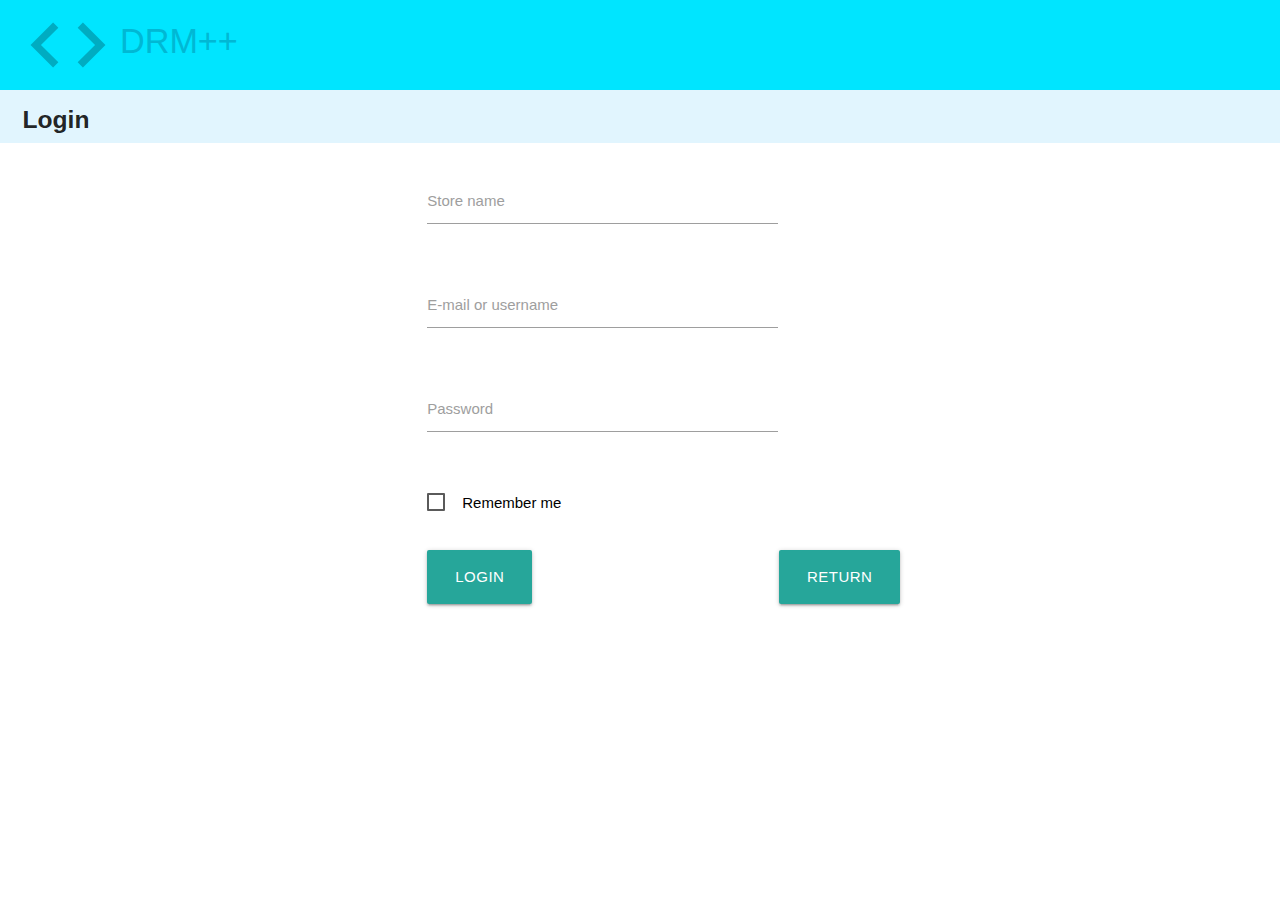
<file: StoreManager/login.html>
<html>
<head>
<link href="https://fonts.googleapis.com/icon?family=Material+Icons" rel="stylesheet">
<link rel="stylesheet" href="materialize/css/materialize.min.css">
<script type="text/javascript" src="jquery-3.4.1.min.js"></script>
<script type="text/javascript" src="utils.js"></script>
<script type="text/javascript" src="login.js"></script>
<link rel="stylesheet" href="utils.css">
<meta name="viewport" content="width=device-width, initial-scale=1.0"/>
<style>
#site-layout-top {
    xbackground-color: #E57373;
    xxheight: 42px;
}

#store_availability, #email_availability, #username_availability{
color: red;
display: none;
}
</style>
</head>
<body onload=do_remember_me()>
<div class="row">
	<div id="site-layout-top" class="cyan accent-3 cyan-text text-lighten-5 col s12" >
	  <!-- <p class="flat-text-logo"></p> -->
	  	  <div class="col s0">
			<i class="large material-icons cyan-text text-darken-1">code</i>
		  </div>
		  <div class="col s1" style="position: relative; left: -15px">
			<h4 class="cyan-text text-accent-4">DRM++</h4>
		  </div>

	</div>
	<div class="light-blue lighten-5 col s12">
		<div class="col">
		<h5><b>Login</b></h5>
		</div>
	</div>
</div>

<div class="container">
<div class="row">
    <div class="input-field col offset-s3 s5">
      <input id="store" type="text" class="validate" maxlength="20">
      <label for="store">Store name</label>
	  <p id="store_availability">Store does not exist.</p>
    </div>
  </div>

  <div class="row">
    <div class="input-field col offset-s3 s5">
      <input id="account" type="text" class="validate" maxlength="40">
      <label for="account">E-mail or username</label>
    </div>
  </div>

    <div class="row">
    	<div class="input-field col offset-s3 s5">
      <input id="password" type="password" class="validate" minlength="8">
      <label for="password">Password</label>
    </div>
  </div>
  <!--<div class="row">
    <div class="input-field col offset-s3 s5">
      <input id="password" type="password" class="validate">
      <label for="password">Password</label>
    </div>
  </div>-->
  <div class="row">
   <p class="col offset-s3">
      <label>
        <input type="checkbox" id="remember_me" />
        <span class="black-text">Remember me</span>
      </label>
    </p>
	</div>

	<div class="row">
		<div class="col offset-s3">
			<a class="waves-effect waves-light btn-large" id="submit" href="#" onclick=submit_form(this)>Login</a>
		</div>
		<div class="col offset-s3">
			<a class="waves-effect waves-light btn-large" href="index.html">Return</a>
		</div>
	</div>

</div>
<script>
function submit_form()
{
	$("#submit").text("Submitting...");
	$("#submit").addClass("disabled");
	logging_in = true;
	login($("#store").val(), $("#account").val(), $("#password").val(), $("#remember_me").prop("checked"));
}

$(document).keypress(function(e){
    if (e.which == 13)
		document.getElementById("submit").onclick();
});
</script>

<script type="text/javascript" src="materialize/js/materialize.min.js"></script>
</body>
</html>
</file>
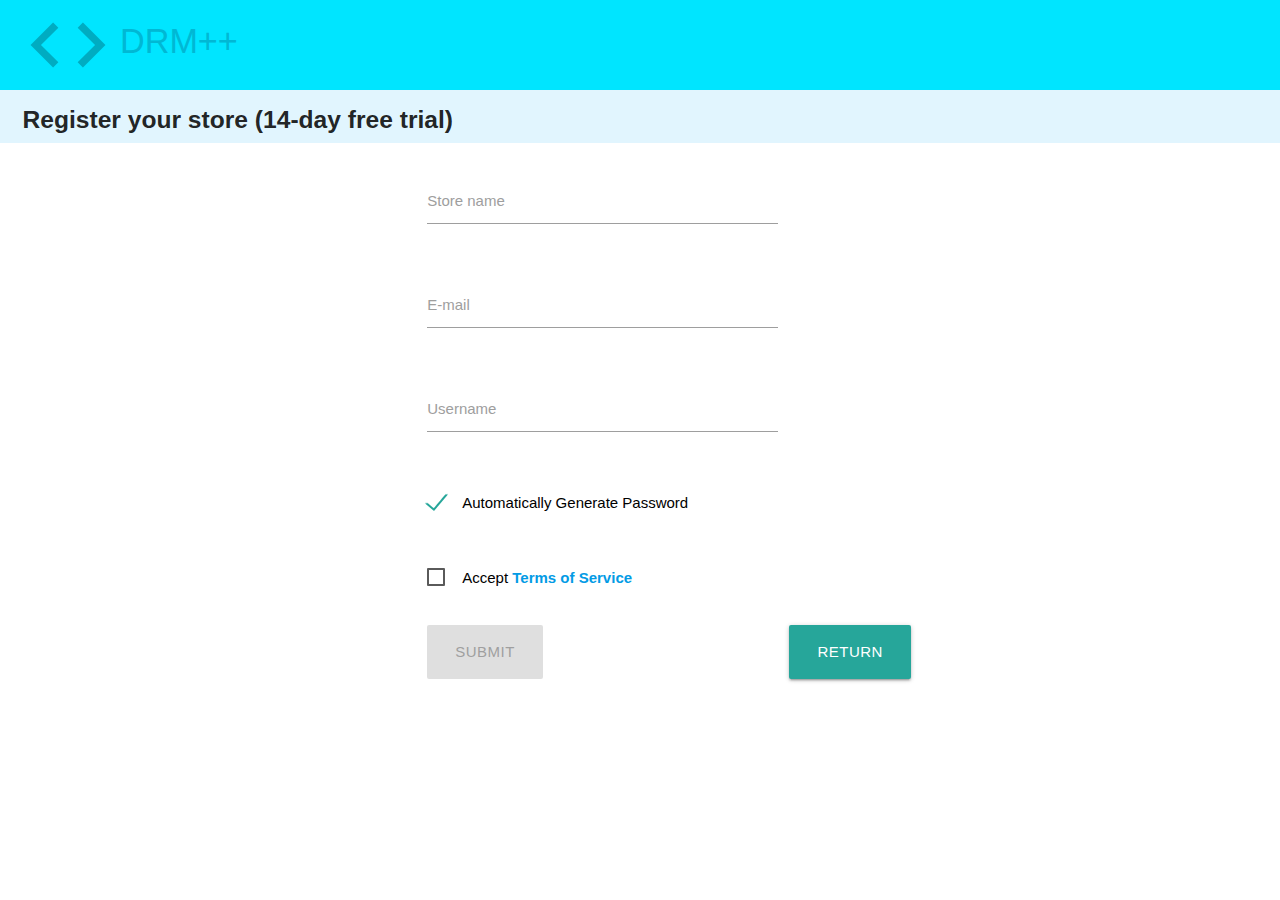
<file: StoreManager/register.html>
<html>
<head>
<link href="https://fonts.googleapis.com/icon?family=Material+Icons" rel="stylesheet">	  
<link rel="stylesheet" href="materialize/css/materialize.min.css">
<script type="text/javascript" src="jquery-3.4.1.min.js"></script>
<script type="text/javascript" src="utils.js"></script>
<link rel="stylesheet" href="utils.css">
<meta name="viewport" content="width=device-width, initial-scale=1.0"/>
<style>
#site-layout-top {
    xbackground-color: #E57373;
    xxheight: 42px;
}

#store_availability, #email_availability, #username_availability{
color: red;
display: none;
}
</style>
</head>
<body>
<div class="row">
	<div id="site-layout-top" class="cyan accent-3 cyan-text text-lighten-5 col s12" >
	  <!-- <p class="flat-text-logo"></p> -->
	  	  <div class="col s0">
			<i class="large material-icons cyan-text text-darken-1">code</i>
		  </div>
		  <div class="col s1" style="position: relative; left: -15px">
			<h4 class="cyan-text text-accent-4">DRM++</h4>
		  </div>
	  
	</div>
	<div class="light-blue lighten-5 col s12">
		<div class="col">
		<h5><b>Register your store (14-day free trial)</b></h5>
		</div>
	</div>
</div>

<div id="modal1" class="modal">
    <div class="modal-content">
      <h4 id="headername">Store Registered</h4>
      <p id="modaltext"></p>
    </div>
    <div class="modal-footer">
      <a href="#!" class="modal-close waves-effect waves-green btn-flat">OK</a>
    </div>
  </div>

<div class="container">
<div class="row">
    <div class="input-field col offset-s3 s5">
      <input id="store" type="text" class="validate" onfocusout="check_store_availability(this.value)" maxlength="20">
      <label for="store">Store name</label>
	  <p id="store_availability">Store is not available</p>
    </div>
  </div>

  <div class="row">
    <div class="input-field col offset-s3 s5">
      <input id="email" type="email" class="validate" onfocusout=check_progress() maxlength="40">
      <label for="email">E-mail</label>
    </div>
  </div>
    <div class="row">
    <div class="input-field col offset-s3 s5">
      <input id="username" type="text" class="validate">
      <label for="username">Username</label>
    </div>
  </div>
  <div class="row">
  <p class="col offset-s3">
      <label>
        <input type="checkbox" id="autogen_pw" onclick="check_progress(); show_hide_pw_box(this.checked);" checked />
        <span class="black-text">Automatically Generate Password</span>
      </label>
    </p>
		<div class="row" id="pw_box" style="display:none">
	<div class="input-field col offset-s3 s5">
      <input id="password" type="password" class="validate" pattern="(?=.*\d)(?=.*[a-z])(?=.*[A-Z]).{8,}" onfocusout=check_progress()>
      <label for="password">Password</label>
    </div>
	</div>
  </div>
  <!--<div class="row">
    <div class="input-field col offset-s3 s5">
      <input id="password" type="password" class="validate">
      <label for="password">Password</label>
    </div>
  </div>-->
  <div class="row">
   <p class="col offset-s3">
      <label>
        <input type="checkbox" id="agree_tos" onclick=check_progress() />
        <span class="black-text">Accept <b><a href="tos.html">Terms of Service</a></b></span>
      </label>
    </p>
	</div>
  
	<div class="row">
		<div class="col offset-s3">
			<a class="disabled waves-effect waves-light btn-large" id="submit" href="#" onclick=submit_form(this)>Submit</a>
		</div>
		<div class="col offset-s3">
			<a class="waves-effect waves-light btn-large" href="index.html">Return</a>
		</div>
	</div>

</div>
<div class="row">
<div id="progress-bottom" class="green accent-3 col s12" style="position: absolute; bottom: 0; height: 3px; width: 0%; padding: 0">
</div>
</div>

<script>
var registering_account = false;
function submit_form()
{
	$("#submit").text("Submitting...");
	$("#submit").addClass("disabled");
	registering_account = true;
	register($("#store").val(), $("#email").val(), $("#username").val(), $("#password").val(), $("#autogen_pw").prop("checked"), $("#agree_tos").prop("checked"));
}

function show_hide_pw_box(b)
{
	if (b)
		$("#pw_box").css("display", "none")
	else
		document.getElementById("pw_box").style = "";
}


var elem = document.getElementById("progress-bottom");
var width = 0;
/*x = setInterval(function(){
if (++width == 100) clearInterval(x);
elem.style.width = width + "%";
}, 10);
*/

var store_available = false;

function check_progress()
{
	$("#submit").addClass("disabled");
	if (!$("#agree_tos").prop("checked"))
		return;	
	if ($("#email").val().length == 0)
		return;
	if ($("#email").hasClass("invalid"))
		return;
	if ($("#username").val().length == 0)
		return;
	if ($("#store").val().length == 0 || !store_available)
		return;
		if (registering_account)
		return;
		
		if ($("#autogen_pw").prop("checked") == false &&
			($("#password").hasClass("invalid") || $("#password").val().length === 0))
			return;
		
	$("#submit").removeClass("disabled");
}

if (typeof check_store_availability === "undefined") check_store_availability = function(storename)
{
	store_available = true;
}

 $(document).ready(function(){
    $('.modal').modal();
  });
</script>

<script type="text/javascript" src="materialize/js/materialize.min.js"></script>
</body>
</html>
</file>
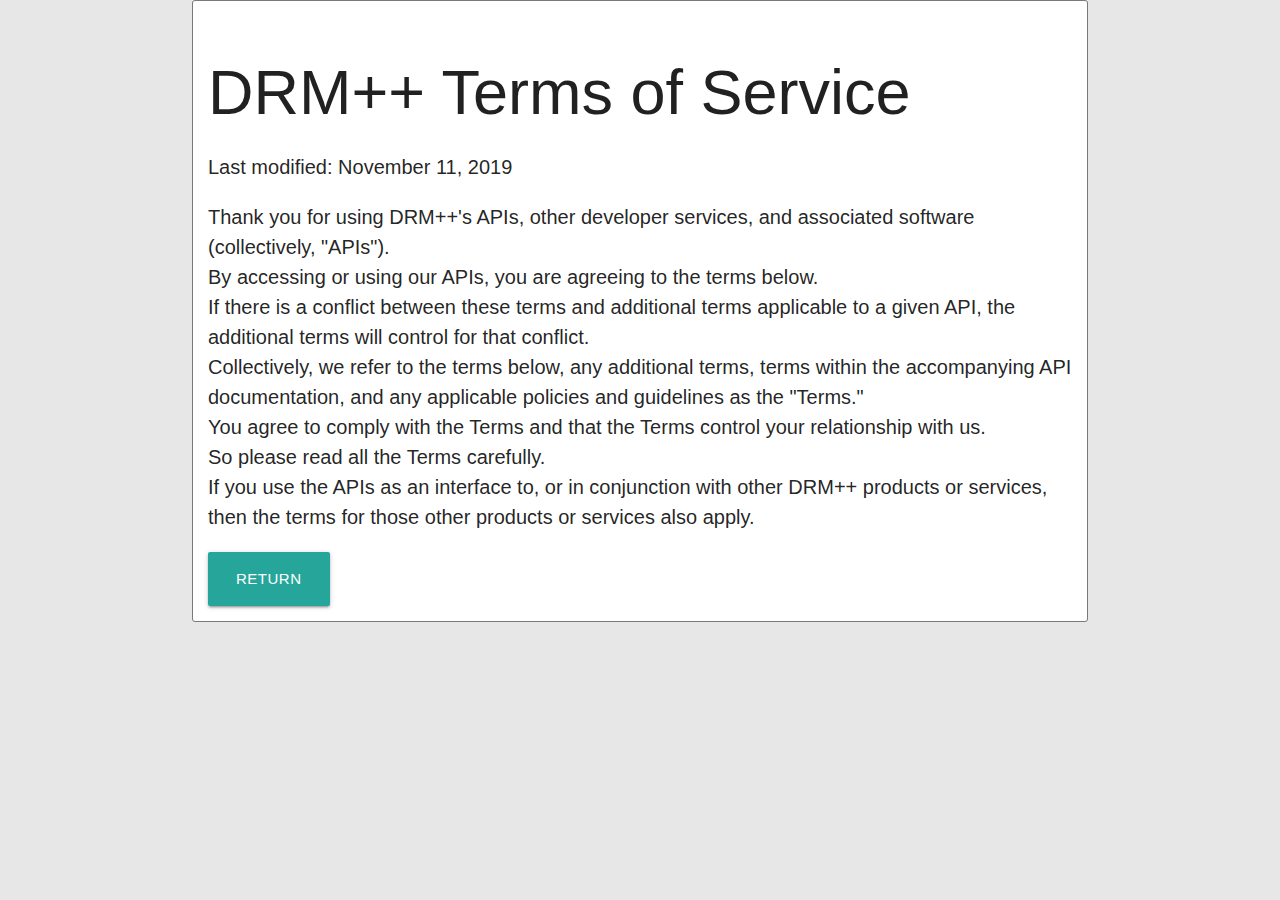
<file: StoreManager/tos.html>
<html>
<head>
<link href="https://fonts.googleapis.com/icon?family=Material+Icons" rel="stylesheet">	  
<link rel="stylesheet" href="materialize/css/materialize.min.css">
<meta name="viewport" content="width=device-width, initial-scale=1.0"/>
<script type="text/javascript" src="jquery-3.4.1.min.js"></script>
<style>
p{
font-size: 20px;
}
body{
background: #E7E7E7;
}

.container{
background: white;
padding: 15px;
border-radius: 3px;
border: 1px solid #797979;
}
</style>
</head>
<body>

<div class="container">
<h1>DRM++ Terms of Service</h1>
<p>Last modified: November 11, 2019 <!--(see previous version)--></p>
<p>
Thank you for using DRM++'s APIs, other developer services, and associated software (collectively, "APIs"). <br>
By accessing or using our APIs, you are agreeing to the terms below. <br>
If there is a conflict between these terms and additional terms applicable to a given API, the additional terms will control for that conflict. <br>
Collectively, we refer to the terms below, any additional terms, terms within the accompanying API documentation, and any applicable policies and guidelines as the "Terms." <br>
You agree to comply with the Terms and that the Terms control your relationship with us. <br>
So please read all the Terms carefully. <br>
If you use the APIs as an interface to, or in conjunction with other DRM++ products or services, then the terms for those other products or services also apply.<br>
</p>

<a class="waves-effect waves-light btn-large" onclick=goBack()>Return</a>
<script>
function goBack() {
  window.history.back();
}
</script>
</div>
<script type="text/javascript" href="materialize/js/materialize.min.js"></script>
</body>
</html>
</file>
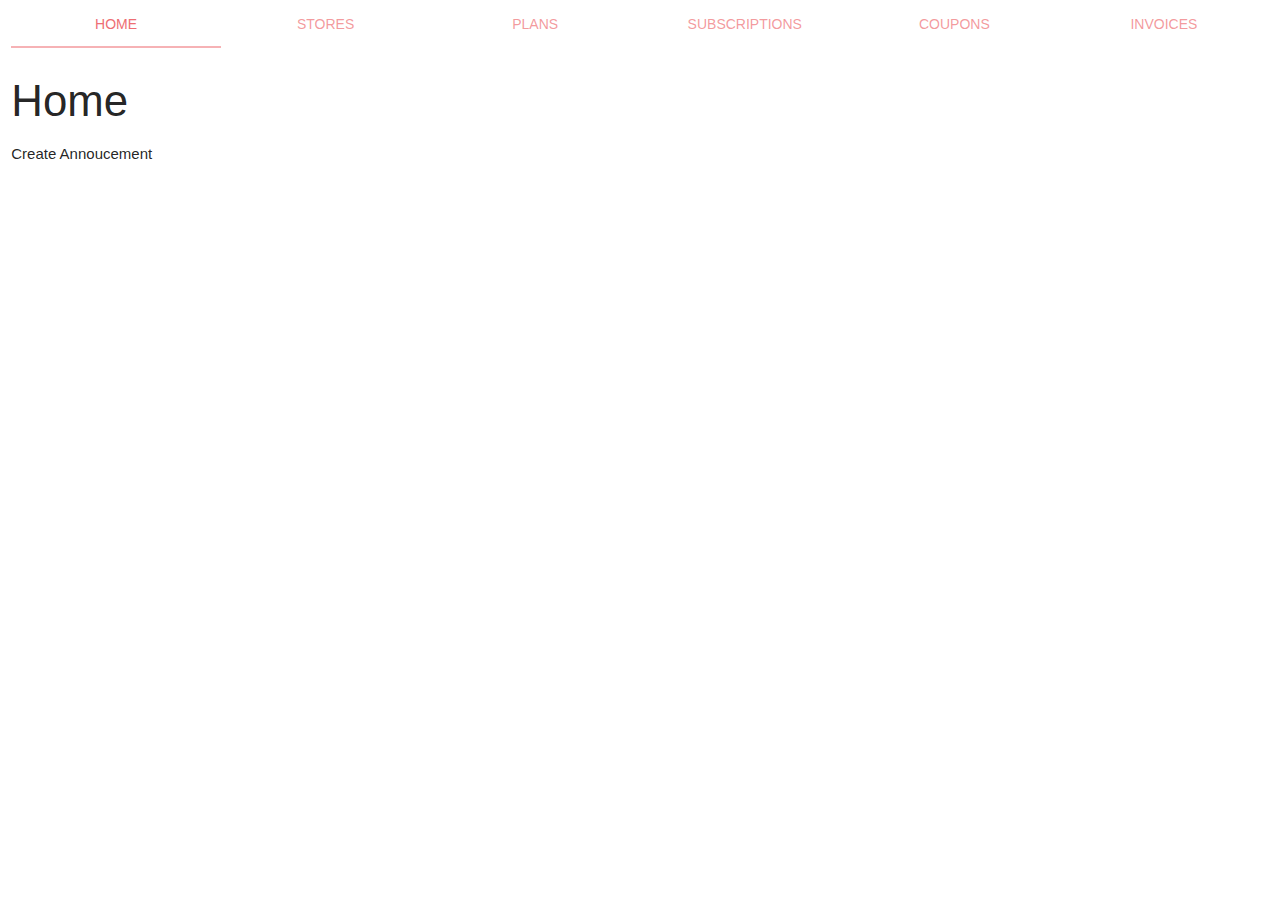
<file: SuperAdminTool/home.html>
<html>
<head>
<meta name="viewport" content="width=device-width, initial-scale=1.0"/>
<link href="https://fonts.googleapis.com/icon?family=Material+Icons" rel="stylesheet">
<link rel="stylesheet" href="materialize/css/materialize.min.css">
<!--<link rel="stylesheet" href="noUiSlider/nouislider.min.css">-->
<link rel="stylesheet" href="materialize/extras/nouislider.css">
<script type="text/javascript" src="jquery-3.4.1.min.js"></script>
<script type="text/javascript" src="home.js"></script>
<!--<script type="text/javascript" src="noUiSlider/nouislider.min.js"></script>-->
<script type="text/javascript" src="wnumb-1.2.0/wNumb.min.js"></script>
<script type="text/javascript" src="materialize/extras/nouislider.js"></script>

</head>

<body>

    <div class="row">
      <div class="col s12">
        <ul class="tabs">
          <li class="tab col s2"><a href="#tab1">Home</a></li>
          <li class="tab col s2"><a href="#tab2">Stores</a></li>
          <li class="tab col s2" onclick="query_plans()"><a href="#tab3">Plans</a></li>
          <li class="tab col s2" onclick="query_info_subs()"><a href="#tab4">Subscriptions</a></li>
          <li class="tab col s2"><a href="#tab5">Coupons</a></li>
          <li class="tab col s2"><a href="#tab5">Invoices</a></li>
        </ul>
      </div>
      <div id="tab1" class="col s12">
        <h3>Home</h3>
        <p>Create Annoucement</p>
      </div>
      <div id="tab2" class="col s12">

      </div>

      <div id="modal1" class="modal">
   <div class="modal-content">
     <h4>Create/Modify Plan</h4>
     <div class="row">
     <div class="input-field col s6">
         <input placeholder="Plan name" id="plan_name" type="text" class="validate" required minlength="3">
         <label for="plan_name">Name</label>
    </div>
  </div>

    <table>
      <thead>
        <tr>
          <td>Price</td>
          <td>Duration</td>
          <td></td>
        </tr>
      </thead>
      <tbody id="pricingoptions1">
      </tbody>
    </table>
    <div class="row">
    <div class="input-field col s2">
        <input placeholder="Price" id="price1" type="text" class="validate">
        <label for="price1">Price</label>
    </div>
    <div class="col s6">
      <p>Duration (days)</p>
       <p class="range-field">
        <input type="range" id="plan_duration_slider" min="0" max="1825" value="365" />
      </p>
    </div>
    </div>
    <a class="btn" href="#" onclick=add_pricing_option()>Add</a>

    <h3>Attributes</h3>
    <p>Max Users</p>
    <p class="range-field">
     <input type="range" id="max_users_slider" min="0" max="10000" value="10" />
   </p>
   <p>Max Sessions</p>
   <p class="range-field">
    <input type="range" id="max_sessions_slider" min="0" max="10000" value="10" />
  </p>
  <p>Max Licenses</p>
  <p class="range-field">
   <input type="range" id="max_licenses_slider" min="0" max="10000" value="10" />
 </p>
  <p>Max Apps</p>
  <p class="range-field">
   <input type="range" id="max_apps_slider" min="0" max="100" value="1" />
 </p>
 <a href="#" class="modal-close btn black-text blue waves-effect waves-cyan" onclick="create_plan()" id="createplanbtn">Create</a>
 <a href="#" class="modal-close btn black-text blue waves-effect waves-cyan" onclick="modify_plan()" id="modifyplanbtn" style="display:none">Modify</a>
 <a href="#" class="modal-close btn black-text red waves-effect waves-cyan" onclick="delete_plan()" id="deleteplanbtn" style="display:none">Delete</a>

   </div>
   <div class="modal-footer">
     <a href="#!" class="modal-close waves-effect waves-green btn-flat">Close</a>
   </div>
 </div>

 <div id="create-subscription-code-modal" class="modal">
<div class="modal-content">
  <p>Duration (days)</p>
  <p class="range-field">
   <input type="range" id="subscription_duration-slider" min="0" max="365" value="1" />
 </p>

 <p>Number of copies</p>
 <p class="range-field">
  <input type="range" id="subscription_copies-slider" min="0" max="100" value="1" />
</p>

 <div class="row">
 <div class="input-field col s3">
     <input placeholder="planid" id="subplanid" type="text" class="validate">
     <label for="subplanid">Plan ID</label>
 </div>
</div>

<a href="#" class="btn blue blue-text text-darken-4 modal-close" onclick=create_subscription_code()>Create Subscription Code</a>

</div>
<div class="modal-footer">
  <a href="#!" class="modal-close waves-effect waves-green btn-flat">Close</a>
</div>
</div>

<div id="modal_subcodes_generated" class="modal">
<div class="modal-content">
  <div class="row">
  <div class="input-field col s12">
    <textarea id="subcodes" class="materialize-textarea"></textarea>
    <label for="subcodes">Subscription codes</label>
  </div>
</div>

  </div>
  <div class="modal-footer">
    <a href="#!" class="modal-close waves-effect waves-green btn-flat">Close</a>
  </div>
  </div>


      <div id="tab3" class="col s12">
        <table class="table striped">
          <thead>
            <tr>
              <th>ID</th>
              <th>Plan name</th>
              <th>Attributes</th>
              <th>Pricing</th>
              <th>Active Subscriptions</th>
              <th>Total Subscriptions</th>
              <th></th>
            </tr>
          </thead>
          <tbody id="plans">
            <tr id="plan-id-1">
              <td>ID-1</td>
              <td>Plan1</td>
              <td>
                <div class="chip">max_users=20</div>
                <div class="chip">max_sessions=10</div>
                <div class="chip">max_licenses=10</div>
                <div class="chip">max_apps=1</div>
              </td>
              <td>
                <div class="chip"><b>$30</b> 1 mo</div>
                <div class="chip"><b>$75</b> 3 mo</div>
                <div class="chip"><b>$150</b> 6 mo</div>
                <div class="chip"><b>$300</b> 12 mo</div>

              </td>
              <td>258</td>
              <td>498</td>
              <td><a href="#" onclick="show_modify_plan_modal(this)" class="btn waves-effect waves-light green black-text">Modify</a>
            </tr>
          </tbody>
        </table>
        <br>
        <a href="#modal1" class="btn black-text waves-effect waves-light modal-trigger" style="position: absolute; right: 60px" onclick="setup_create_plan_modal()">Create Plan</a>

      </div>

      <div id="tab4" class="col s12">
        <h3>Subscriptions</h3>
        <div class="row">
          <div class="col s2">
        <div class="chips" id="subscriptions_search">
          <input placeholder="search">
        </div>
        </div>
      </div>

        <table>
          <thead>
            <tr>
            <th>ID</th>
            <th>Store name</th>
            <th>Expiration</th>
            <th>Plan ID</th>
          </tr>
          </thead>
          <tbody id="subscriptions">
          </tbody>
        </table>

        <ul class="pagination" id="subscriptions_pages">
           <li class="disabled"><a href="#!"><i class="material-icons">chevron_left</i></a></li>
           <li class="active"><a href="#!">1</a></li>
           <li class="waves-effect disabled"><a href="#!"><i class="material-icons">chevron_right</i></a></li>
        </ul>

        <h3>Subscription Codes</h3>
        <div class="row">
          <div class="col s2">
        <div class="chips" id="subscriptioncodes_search">
          <input placeholder="search">
        </div>
        </div>
        </div>

        <table>
          <thead>
            <tr>
            <th>ID</th>
            <th>Code</th>
            <th>Plan ID</th>
            <th>Duration</th>
            <th>Subscription ID (if activated)</th>
          </tr>
          </thead>
          <tbody id="subscriptioncodes">
          </tbody>
        </table>

        <ul class="pagination" id="subscriptioncodes_pages">
           <li class="disabled"><a href="#!"><i class="material-icons">chevron_left</i></a></li>
           <li class="active"><a href="#!">1</a></li>
           <li class="waves-effect disabled"><a href="#!"><i class="material-icons">chevron_right</i></a></li>
        </ul>

        <a class="btn black-text right modal-trigger" href="#create-subscription-code-modal">Create Subscription Code</a>

      </div>

      <div id="tab5" class="col s12">

      </div>

      <div id="tab6" class="col s12">

      </div>

    </div>

    <script type="text/javascript" src="materialize/js/materialize.min.js"></script>
</body>

</html>
</file>
<file: StoreManager/utils.css>
.overlay{
	position: absolute;
	z-index: 9999;
	left: 0;
	top: 0;
	width: 100%;
	height: 100%;
	background: rgba(255, 255, 255, 0.8);
}
.overlay.error{
	background: rgba(0, 0, 0, 0.6);
}

#progressbar1{
margin: 20px;
  width: 200px;
  height: 200px;
  position: relative;
}

#content{
	display: flex;
    justify-content: center;
	font-size: 20px;
}

.easyselect{
	background: rgba(246,246,246,0.3);
	padding: .1em .25em;
	border: solid 1px rgba(51,51,51,0.12);
}
</file>
<file: StoreManager/home.css>
/*<style>header, main, footer {
   padding-left: 300px;
 }

 @media only screen and (max-width : 992px) {
   header, main, footer {
     padding-left: 0;
   }
 }*/

 .mybrand{
   font-size: 36px;
   position: relative;
   padding: 0;
   margin-top: 5px;
 }

 .sidenav li a.active span{
   border-bottom: 3px solid #1FCFDE;
 }

 li.tab.side {
    display: block;
    text-align: inherit;
}

.sessions_title{
  padding-left: 15px;
  padding-bottom: 10px;
  padding-top: 5px;
}

.infoblock{
  border: 1px solid #9e9e9e;
  border-radius: 3px;
  padding: 15px;
  padding-top: 20px;
  display: inline-block;
  min-width: 100px;
  margin-top: 25px;
}

/*.attributes > div{
position: relative;
top: -36px;
left: -10px;
}
.attributes > div > div{
position: absolute;
}*/

.infoblock > div{
  float: left;
  margin-top: -36px;
  margin-left: -5px;
}

.infoblock > div > div{
position: absolute;
}

.tulk{
border-radius: 3px;
padding: 4px;
color: rgba(0,0,0, .87);
/*margin-right: 5px;*/
}

.tulk.rmargin5{
  margin-right: 5px;
}

.optionscontainer{
  padding: 13px;
  border: 1px solid #9e9e9e;
}

.collection-item-custom{
  color: black;
  font-weight: bold;
}
</file>
<file: StoreManager/noUiSlider/nouislider.min.css>
/*! nouislider - 14.0.3 - 10/10/2019 */
.noUi-target,.noUi-target *{-webkit-touch-callout:none;-webkit-tap-highlight-color:transparent;-webkit-user-select:none;-ms-touch-action:none;touch-action:none;-ms-user-select:none;-moz-user-select:none;user-select:none;-moz-box-sizing:border-box;box-sizing:border-box}.noUi-target{position:relative;direction:ltr}.noUi-base,.noUi-connects{width:100%;height:100%;position:relative;z-index:1}.noUi-connects{overflow:hidden;z-index:0}.noUi-connect,.noUi-origin{will-change:transform;position:absolute;z-index:1;top:0;left:0;-ms-transform-origin:0 0;-webkit-transform-origin:0 0;-webkit-transform-style:preserve-3d;transform-origin:0 0;transform-style:flat}.noUi-connect{height:100%;width:100%}.noUi-origin{height:10%;width:10%}html:not([dir=rtl]) .noUi-horizontal .noUi-origin{left:auto;right:0}.noUi-vertical .noUi-origin{width:0}.noUi-horizontal .noUi-origin{height:0}.noUi-handle{-webkit-backface-visibility:hidden;backface-visibility:hidden;position:absolute}.noUi-touch-area{height:100%;width:100%}.noUi-state-tap .noUi-connect,.noUi-state-tap .noUi-origin{-webkit-transition:transform .3s;transition:transform .3s}.noUi-state-drag *{cursor:inherit!important}.noUi-horizontal{height:18px}.noUi-horizontal .noUi-handle{width:34px;height:28px;left:-17px;top:-6px}.noUi-vertical{width:18px}.noUi-vertical .noUi-handle{width:28px;height:34px;left:-6px;top:-17px}html:not([dir=rtl]) .noUi-horizontal .noUi-handle{right:-17px;left:auto}.noUi-target{background:#FAFAFA;border-radius:4px;border:1px solid #D3D3D3;box-shadow:inset 0 1px 1px #F0F0F0,0 3px 6px -5px #BBB}.noUi-connects{border-radius:3px}.noUi-connect{background:#3FB8AF}.noUi-draggable{cursor:ew-resize}.noUi-vertical .noUi-draggable{cursor:ns-resize}.noUi-handle{border:1px solid #D9D9D9;border-radius:3px;background:#FFF;cursor:default;box-shadow:inset 0 0 1px #FFF,inset 0 1px 7px #EBEBEB,0 3px 6px -3px #BBB}.noUi-active{box-shadow:inset 0 0 1px #FFF,inset 0 1px 7px #DDD,0 3px 6px -3px #BBB}.noUi-handle:after,.noUi-handle:before{content:"";display:block;position:absolute;height:14px;width:1px;background:#E8E7E6;left:14px;top:6px}.noUi-handle:after{left:17px}.noUi-vertical .noUi-handle:after,.noUi-vertical .noUi-handle:before{width:14px;height:1px;left:6px;top:14px}.noUi-vertical .noUi-handle:after{top:17px}[disabled] .noUi-connect{background:#B8B8B8}[disabled] .noUi-handle,[disabled].noUi-handle,[disabled].noUi-target{cursor:not-allowed}.noUi-pips,.noUi-pips *{-moz-box-sizing:border-box;box-sizing:border-box}.noUi-pips{position:absolute;color:#999}.noUi-value{position:absolute;white-space:nowrap;text-align:center}.noUi-value-sub{color:#ccc;font-size:10px}.noUi-marker{position:absolute;background:#CCC}.noUi-marker-sub{background:#AAA}.noUi-marker-large{background:#AAA}.noUi-pips-horizontal{padding:10px 0;height:80px;top:100%;left:0;width:100%}.noUi-value-horizontal{-webkit-transform:translate(-50%,50%);transform:translate(-50%,50%)}.noUi-rtl .noUi-value-horizontal{-webkit-transform:translate(50%,50%);transform:translate(50%,50%)}.noUi-marker-horizontal.noUi-marker{margin-left:-1px;width:2px;height:5px}.noUi-marker-horizontal.noUi-marker-sub{height:10px}.noUi-marker-horizontal.noUi-marker-large{height:15px}.noUi-pips-vertical{padding:0 10px;height:100%;top:0;left:100%}.noUi-value-vertical{-webkit-transform:translate(0,-50%);transform:translate(0,-50%);padding-left:25px}.noUi-rtl .noUi-value-vertical{-webkit-transform:translate(0,50%);transform:translate(0,50%)}.noUi-marker-vertical.noUi-marker{width:5px;height:2px;margin-top:-1px}.noUi-marker-vertical.noUi-marker-sub{width:10px}.noUi-marker-vertical.noUi-marker-large{width:15px}.noUi-tooltip{display:block;position:absolute;border:1px solid #D9D9D9;border-radius:3px;background:#fff;color:#000;padding:5px;text-align:center;white-space:nowrap}.noUi-horizontal .noUi-tooltip{-webkit-transform:translate(-50%,0);transform:translate(-50%,0);left:50%;bottom:120%}.noUi-vertical .noUi-tooltip{-webkit-transform:translate(0,-50%);transform:translate(0,-50%);top:50%;right:120%}
</file>
<file: StoreManager/materialize/extras/nouislider.css>
/*!
 * Materialize 1.0.0 (http://materializecss.com)
 * Copyright 2014-2015 Materialize
 * MIT License (https://raw.githubusercontent.com/Dogfalo/materialize/master/LICENSE)
 */

/*! nouislider - 9.1.0 - 2016-12-10 16:00:32 */


/* Functional styling;
 * These styles are required for noUiSlider to function.
 * You don't need to change these rules to apply your design.
 */
.noUi-target,
.noUi-target * {
  -webkit-touch-callout: none;
  -webkit-tap-highlight-color: rgba(0,0,0,0);
  -webkit-user-select: none;
  -ms-touch-action: none;
  touch-action: none;
  -ms-user-select: none;
  -moz-user-select: none;
  user-select: none;
  -moz-box-sizing: border-box;
  box-sizing: border-box;
}
.noUi-target {
  position: relative;
  direction: ltr;
}
.noUi-base {
  width: 100%;
  height: 100%;
  position: relative;
  z-index: 1; /* Fix 401 */
}
.noUi-connect {
  position: absolute;
  right: 0;
  top: 0;
  left: 0;
  bottom: 0;
}
.noUi-origin {
  position: absolute;
  height: 0;
  width: 0;
}
.noUi-handle {
  position: relative;
  z-index: 1;
}
.noUi-state-tap .noUi-connect,
.noUi-state-tap .noUi-origin {
  -webkit-transition: top 0.25s, right 0.25s, bottom 0.25s, left 0.25s;
  transition: top 0.25s, right 0.25s, bottom 0.25s, left 0.25s;
}
.noUi-state-drag * {
  cursor: inherit !important;
}

.noUi-handle-touch-area{
    position: relative;
    width: 44px;
    height: 44px;
    left: -15px;
    top: -15px;
}
/* Painting and performance;
 * Browsers can paint handles in their own layer.
 */
.noUi-base,
.noUi-handle {
  -webkit-transform: translate3d(0,0,0);
  transform: translate3d(0,0,0);
}

/* Slider size and handle placement;
 */
.noUi-horizontal {
  height: 18px;
}
.noUi-horizontal .noUi-handle {
  width: 34px;
  height: 28px;
  left: -17px;
  top: -6px;
}
.noUi-vertical {
  width: 18px;
}
.noUi-vertical .noUi-handle {
  width: 28px;
  height: 34px;
  left: -6px;
  top: -17px;
}

/* Styling;
 */
.noUi-target {
  background: #cdcdcd;
  border-radius: 4px;
  border: 1px solid transparent;
}
.noUi-connect {
  background: #26A69A;
  -webkit-transition: background 450ms;
  transition: background 450ms;
}

/* Handles and cursors;
 */
.noUi-draggable {
  cursor: ew-resize;
}
.noUi-vertical .noUi-draggable {
  cursor: ns-resize;
}
.noUi-handle {
  border: 1px solid #D9D9D9;
  border-radius: 3px;
  background: #FFF;
  cursor: default;
  box-shadow: inset 0 0 1px #FFF,
  inset 0 1px 7px #EBEBEB,
  0 3px 6px -3px #BBB;
}
.noUi-active {
  box-shadow: inset 0 0 1px #FFF,
  inset 0 1px 7px #DDD,
  0 3px 6px -3px #BBB;
}

/* Handle stripes
 */
.noUi-handle:before,
.noUi-handle:after {
  content: "";
  display: block;
  position: absolute;
  height: 14px;
  width: 1px;
  background: #E8E7E6;
  left: 14px;
  top: 6px;
}
.noUi-handle:after {
  left: 17px;
}
.noUi-vertical .noUi-handle:before,
.noUi-vertical .noUi-handle:after {
  width: 14px;
  height: 1px;
  left: 6px;
  top: 14px;
}
.noUi-vertical .noUi-handle:after {
  top: 17px;
}

/* Disabled state;
 */

[disabled] .noUi-connect {
  background: #B8B8B8;
}
[disabled].noUi-target,
[disabled].noUi-handle,
[disabled] .noUi-handle {
  cursor: not-allowed;
}


/* Base;
 *
 */
.noUi-pips,
.noUi-pips * {
  -moz-box-sizing: border-box;
  box-sizing: border-box;
}
.noUi-pips {
  position: absolute;
  color: #999;
}

/* Values;
 *
 */
.noUi-value {
  position: absolute;
  text-align: center;
}
.noUi-value-sub {
  color: #ccc;
  font-size: 10px;
}

/* Markings;
 *
 */
.noUi-marker {
  position: absolute;
  background: #CCC;
}
.noUi-marker-sub {
  background: #AAA;
}
.noUi-marker-large {
  background: #AAA;
}

/* Horizontal layout;
 *
 */
.noUi-pips-horizontal {
  padding: 10px 0;
  height: 80px;
  top: 100%;
  left: 0;
  width: 100%;
}
.noUi-value-horizontal {
  -webkit-transform: translate3d(-50%,50%,0);
  transform: translate3d(-50%,50%,0);
}

.noUi-marker-horizontal.noUi-marker {
  margin-left: -1px;
  width: 2px;
  height: 5px;
}
.noUi-marker-horizontal.noUi-marker-sub {
  height: 10px;
}
.noUi-marker-horizontal.noUi-marker-large {
  height: 15px;
}

/* Vertical layout;
 *
 */
.noUi-pips-vertical {
  padding: 0 10px;
  height: 100%;
  top: 0;
  left: 100%;
}
.noUi-value-vertical {
  -webkit-transform: translate3d(0,50%,0);
  transform: translate3d(0,50%,0);
  padding-left: 25px;
}

.noUi-marker-vertical.noUi-marker {
  width: 5px;
  height: 2px;
  margin-top: -1px;
}
.noUi-marker-vertical.noUi-marker-sub {
  width: 10px;
}
.noUi-marker-vertical.noUi-marker-large {
  width: 15px;
}

.noUi-tooltip {
  display: block;
  position: absolute;
  border: 1px solid transparent;
  border-radius: 3px;
  background: #fff;
  color: #000;
  padding: 5px;
  text-align: center;
}
.noUi-horizontal .noUi-tooltip {
  -webkit-transform: translate(-50%, 0);
  transform: translate(-50%, 0);
  left: 50%;
  bottom: 120%;
}
.noUi-vertical .noUi-tooltip {
  -webkit-transform: translate(0, -50%);
  transform: translate(0, -50%);
  top: 50%;
  right: 120%;
}

/* Materialize Styles */
.noUi-target {
  border: 0;
  border-radius: 0;
}
.noUi-horizontal {
  height: 3px;
}

.noUi-vertical {
  height: 100%;
  width: 3px;
}

.noUi-horizontal .noUi-handle,
.noUi-vertical .noUi-handle {
  width: 15px;
  height: 15px;
  border-radius: 50%;
  box-shadow: none;
  background-color: #26A69A;
  border: none;
  left: -5px;
  top: -6px;
  transition: width .2s cubic-bezier(0.215, 0.610, 0.355, 1.000),
  height .2s cubic-bezier(0.215, 0.610, 0.355, 1.000),
  left .2s cubic-bezier(0.215, 0.610, 0.355, 1.000),
  top .2s cubic-bezier(0.215, 0.610, 0.355, 1.000);
}
.noUi-handle:before {
  content: none;
}
.noUi-handle:after {
  content: none;
}

.noUi-target .noUi-active.noUi-handle {
  width: 3px;
  height: 3px;
  left: 0;
  top: 0;
}

.noUi-target.noUi-horizontal .noUi-tooltip {
  position: absolute;
  height: 30px;
  width: 30px;
  top: -17px;
  left: -2px;
  background-color: #26A69A;
  border-radius: 50%;
  transition: border-radius .25s cubic-bezier(0.215, 0.610, 0.355, 1.000),
  transform .25s cubic-bezier(0.215, 0.610, 0.355, 1.000);
  transform: scale(.5) rotate(-45deg);
  transform-origin: 50% 100%;
}
.noUi-target.noUi-horizontal .noUi-active .noUi-tooltip {
  border-radius: 15px 15px 15px 0;
  transform: rotate(-45deg) translate(23px, -25px);
}

.noUi-tooltip span {
  width: 100%;
  text-align: center;
  color: #fff;
  font-size: 12px;
  opacity: 0;
  position: absolute;
  top: 6px;
  left: -1px;
  transition: opacity .25s cubic-bezier(0.215, 0.610, 0.355, 1.000);
}

.noUi-horizontal .noUi-tooltip span {
  transform: rotate(45deg);
}

.noUi-vertical .noUi-tooltip span {
  transform: rotate(135deg);
}


.noUi-target.noUi-vertical .noUi-tooltip {
  position: absolute;
  height: 30px;
  width: 30px;
  top: -17px;
  left: -2px;
  background-color: #26A69A;
  border-radius: 50%;
  transition: border-radius .25s cubic-bezier(0.215, 0.610, 0.355, 1.000),
  transform .25s cubic-bezier(0.215, 0.610, 0.355, 1.000);
  transform: scale(.5) rotate(-45deg);
  transform-origin: 50% 100%;
}
.noUi-target.noUi-vertical .noUi-active .noUi-tooltip {
  border-radius: 15px 15px 15px 0;
  transform: rotate(-135deg) translate(35px, -10px);
}
.noUi-vertical .noUi-tooltip span {
  width: 100%;
  text-align: center;
  color: #fff;
  font-size: 12px;
  transform: rotate(135deg);
  opacity: 0;
  position: absolute;
  top: 7px;
  left: -1px;
  transition: opacity .25s cubic-bezier(0.215, 0.610, 0.355, 1.000);
}

.noUi-horizontal .noUi-active .noUi-tooltip span,
.noUi-vertical .noUi-active .noUi-tooltip span {
  opacity: 1;
}
</file>
<file: SuperAdminTool/noUiSlider/nouislider.min.css>
/*! nouislider - 14.0.3 - 10/10/2019 */
.noUi-target,.noUi-target *{-webkit-touch-callout:none;-webkit-tap-highlight-color:transparent;-webkit-user-select:none;-ms-touch-action:none;touch-action:none;-ms-user-select:none;-moz-user-select:none;user-select:none;-moz-box-sizing:border-box;box-sizing:border-box}.noUi-target{position:relative;direction:ltr}.noUi-base,.noUi-connects{width:100%;height:100%;position:relative;z-index:1}.noUi-connects{overflow:hidden;z-index:0}.noUi-connect,.noUi-origin{will-change:transform;position:absolute;z-index:1;top:0;left:0;-ms-transform-origin:0 0;-webkit-transform-origin:0 0;-webkit-transform-style:preserve-3d;transform-origin:0 0;transform-style:flat}.noUi-connect{height:100%;width:100%}.noUi-origin{height:10%;width:10%}html:not([dir=rtl]) .noUi-horizontal .noUi-origin{left:auto;right:0}.noUi-vertical .noUi-origin{width:0}.noUi-horizontal .noUi-origin{height:0}.noUi-handle{-webkit-backface-visibility:hidden;backface-visibility:hidden;position:absolute}.noUi-touch-area{height:100%;width:100%}.noUi-state-tap .noUi-connect,.noUi-state-tap .noUi-origin{-webkit-transition:transform .3s;transition:transform .3s}.noUi-state-drag *{cursor:inherit!important}.noUi-horizontal{height:18px}.noUi-horizontal .noUi-handle{width:34px;height:28px;left:-17px;top:-6px}.noUi-vertical{width:18px}.noUi-vertical .noUi-handle{width:28px;height:34px;left:-6px;top:-17px}html:not([dir=rtl]) .noUi-horizontal .noUi-handle{right:-17px;left:auto}.noUi-target{background:#FAFAFA;border-radius:4px;border:1px solid #D3D3D3;box-shadow:inset 0 1px 1px #F0F0F0,0 3px 6px -5px #BBB}.noUi-connects{border-radius:3px}.noUi-connect{background:#3FB8AF}.noUi-draggable{cursor:ew-resize}.noUi-vertical .noUi-draggable{cursor:ns-resize}.noUi-handle{border:1px solid #D9D9D9;border-radius:3px;background:#FFF;cursor:default;box-shadow:inset 0 0 1px #FFF,inset 0 1px 7px #EBEBEB,0 3px 6px -3px #BBB}.noUi-active{box-shadow:inset 0 0 1px #FFF,inset 0 1px 7px #DDD,0 3px 6px -3px #BBB}.noUi-handle:after,.noUi-handle:before{content:"";display:block;position:absolute;height:14px;width:1px;background:#E8E7E6;left:14px;top:6px}.noUi-handle:after{left:17px}.noUi-vertical .noUi-handle:after,.noUi-vertical .noUi-handle:before{width:14px;height:1px;left:6px;top:14px}.noUi-vertical .noUi-handle:after{top:17px}[disabled] .noUi-connect{background:#B8B8B8}[disabled] .noUi-handle,[disabled].noUi-handle,[disabled].noUi-target{cursor:not-allowed}.noUi-pips,.noUi-pips *{-moz-box-sizing:border-box;box-sizing:border-box}.noUi-pips{position:absolute;color:#999}.noUi-value{position:absolute;white-space:nowrap;text-align:center}.noUi-value-sub{color:#ccc;font-size:10px}.noUi-marker{position:absolute;background:#CCC}.noUi-marker-sub{background:#AAA}.noUi-marker-large{background:#AAA}.noUi-pips-horizontal{padding:10px 0;height:80px;top:100%;left:0;width:100%}.noUi-value-horizontal{-webkit-transform:translate(-50%,50%);transform:translate(-50%,50%)}.noUi-rtl .noUi-value-horizontal{-webkit-transform:translate(50%,50%);transform:translate(50%,50%)}.noUi-marker-horizontal.noUi-marker{margin-left:-1px;width:2px;height:5px}.noUi-marker-horizontal.noUi-marker-sub{height:10px}.noUi-marker-horizontal.noUi-marker-large{height:15px}.noUi-pips-vertical{padding:0 10px;height:100%;top:0;left:100%}.noUi-value-vertical{-webkit-transform:translate(0,-50%);transform:translate(0,-50%);padding-left:25px}.noUi-rtl .noUi-value-vertical{-webkit-transform:translate(0,50%);transform:translate(0,50%)}.noUi-marker-vertical.noUi-marker{width:5px;height:2px;margin-top:-1px}.noUi-marker-vertical.noUi-marker-sub{width:10px}.noUi-marker-vertical.noUi-marker-large{width:15px}.noUi-tooltip{display:block;position:absolute;border:1px solid #D9D9D9;border-radius:3px;background:#fff;color:#000;padding:5px;text-align:center;white-space:nowrap}.noUi-horizontal .noUi-tooltip{-webkit-transform:translate(-50%,0);transform:translate(-50%,0);left:50%;bottom:120%}.noUi-vertical .noUi-tooltip{-webkit-transform:translate(0,-50%);transform:translate(0,-50%);top:50%;right:120%}
</file>
<file: SuperAdminTool/materialize/extras/nouislider.css>
/*!
 * Materialize 1.0.0 (http://materializecss.com)
 * Copyright 2014-2015 Materialize
 * MIT License (https://raw.githubusercontent.com/Dogfalo/materialize/master/LICENSE)
 */

/*! nouislider - 9.1.0 - 2016-12-10 16:00:32 */


/* Functional styling;
 * These styles are required for noUiSlider to function.
 * You don't need to change these rules to apply your design.
 */
.noUi-target,
.noUi-target * {
  -webkit-touch-callout: none;
  -webkit-tap-highlight-color: rgba(0,0,0,0);
  -webkit-user-select: none;
  -ms-touch-action: none;
  touch-action: none;
  -ms-user-select: none;
  -moz-user-select: none;
  user-select: none;
  -moz-box-sizing: border-box;
  box-sizing: border-box;
}
.noUi-target {
  position: relative;
  direction: ltr;
}
.noUi-base {
  width: 100%;
  height: 100%;
  position: relative;
  z-index: 1; /* Fix 401 */
}
.noUi-connect {
  position: absolute;
  right: 0;
  top: 0;
  left: 0;
  bottom: 0;
}
.noUi-origin {
  position: absolute;
  height: 0;
  width: 0;
}
.noUi-handle {
  position: relative;
  z-index: 1;
}
.noUi-state-tap .noUi-connect,
.noUi-state-tap .noUi-origin {
  -webkit-transition: top 0.25s, right 0.25s, bottom 0.25s, left 0.25s;
  transition: top 0.25s, right 0.25s, bottom 0.25s, left 0.25s;
}
.noUi-state-drag * {
  cursor: inherit !important;
}

.noUi-handle-touch-area{
    position: relative;
    width: 44px;
    height: 44px;
    left: -15px;
    top: -15px;
}
/* Painting and performance;
 * Browsers can paint handles in their own layer.
 */
.noUi-base,
.noUi-handle {
  -webkit-transform: translate3d(0,0,0);
  transform: translate3d(0,0,0);
}

/* Slider size and handle placement;
 */
.noUi-horizontal {
  height: 18px;
}
.noUi-horizontal .noUi-handle {
  width: 34px;
  height: 28px;
  left: -17px;
  top: -6px;
}
.noUi-vertical {
  width: 18px;
}
.noUi-vertical .noUi-handle {
  width: 28px;
  height: 34px;
  left: -6px;
  top: -17px;
}

/* Styling;
 */
.noUi-target {
  background: #cdcdcd;
  border-radius: 4px;
  border: 1px solid transparent;
}
.noUi-connect {
  background: #26A69A;
  -webkit-transition: background 450ms;
  transition: background 450ms;
}

/* Handles and cursors;
 */
.noUi-draggable {
  cursor: ew-resize;
}
.noUi-vertical .noUi-draggable {
  cursor: ns-resize;
}
.noUi-handle {
  border: 1px solid #D9D9D9;
  border-radius: 3px;
  background: #FFF;
  cursor: default;
  box-shadow: inset 0 0 1px #FFF,
  inset 0 1px 7px #EBEBEB,
  0 3px 6px -3px #BBB;
}
.noUi-active {
  box-shadow: inset 0 0 1px #FFF,
  inset 0 1px 7px #DDD,
  0 3px 6px -3px #BBB;
}

/* Handle stripes
 */
.noUi-handle:before,
.noUi-handle:after {
  content: "";
  display: block;
  position: absolute;
  height: 14px;
  width: 1px;
  background: #E8E7E6;
  left: 14px;
  top: 6px;
}
.noUi-handle:after {
  left: 17px;
}
.noUi-vertical .noUi-handle:before,
.noUi-vertical .noUi-handle:after {
  width: 14px;
  height: 1px;
  left: 6px;
  top: 14px;
}
.noUi-vertical .noUi-handle:after {
  top: 17px;
}

/* Disabled state;
 */

[disabled] .noUi-connect {
  background: #B8B8B8;
}
[disabled].noUi-target,
[disabled].noUi-handle,
[disabled] .noUi-handle {
  cursor: not-allowed;
}


/* Base;
 *
 */
.noUi-pips,
.noUi-pips * {
  -moz-box-sizing: border-box;
  box-sizing: border-box;
}
.noUi-pips {
  position: absolute;
  color: #999;
}

/* Values;
 *
 */
.noUi-value {
  position: absolute;
  text-align: center;
}
.noUi-value-sub {
  color: #ccc;
  font-size: 10px;
}

/* Markings;
 *
 */
.noUi-marker {
  position: absolute;
  background: #CCC;
}
.noUi-marker-sub {
  background: #AAA;
}
.noUi-marker-large {
  background: #AAA;
}

/* Horizontal layout;
 *
 */
.noUi-pips-horizontal {
  padding: 10px 0;
  height: 80px;
  top: 100%;
  left: 0;
  width: 100%;
}
.noUi-value-horizontal {
  -webkit-transform: translate3d(-50%,50%,0);
  transform: translate3d(-50%,50%,0);
}

.noUi-marker-horizontal.noUi-marker {
  margin-left: -1px;
  width: 2px;
  height: 5px;
}
.noUi-marker-horizontal.noUi-marker-sub {
  height: 10px;
}
.noUi-marker-horizontal.noUi-marker-large {
  height: 15px;
}

/* Vertical layout;
 *
 */
.noUi-pips-vertical {
  padding: 0 10px;
  height: 100%;
  top: 0;
  left: 100%;
}
.noUi-value-vertical {
  -webkit-transform: translate3d(0,50%,0);
  transform: translate3d(0,50%,0);
  padding-left: 25px;
}

.noUi-marker-vertical.noUi-marker {
  width: 5px;
  height: 2px;
  margin-top: -1px;
}
.noUi-marker-vertical.noUi-marker-sub {
  width: 10px;
}
.noUi-marker-vertical.noUi-marker-large {
  width: 15px;
}

.noUi-tooltip {
  display: block;
  position: absolute;
  border: 1px solid transparent;
  border-radius: 3px;
  background: #fff;
  color: #000;
  padding: 5px;
  text-align: center;
}
.noUi-horizontal .noUi-tooltip {
  -webkit-transform: translate(-50%, 0);
  transform: translate(-50%, 0);
  left: 50%;
  bottom: 120%;
}
.noUi-vertical .noUi-tooltip {
  -webkit-transform: translate(0, -50%);
  transform: translate(0, -50%);
  top: 50%;
  right: 120%;
}

/* Materialize Styles */
.noUi-target {
  border: 0;
  border-radius: 0;
}
.noUi-horizontal {
  height: 3px;
}

.noUi-vertical {
  height: 100%;
  width: 3px;
}

.noUi-horizontal .noUi-handle,
.noUi-vertical .noUi-handle {
  width: 15px;
  height: 15px;
  border-radius: 50%;
  box-shadow: none;
  background-color: #26A69A;
  border: none;
  left: -5px;
  top: -6px;
  transition: width .2s cubic-bezier(0.215, 0.610, 0.355, 1.000),
  height .2s cubic-bezier(0.215, 0.610, 0.355, 1.000),
  left .2s cubic-bezier(0.215, 0.610, 0.355, 1.000),
  top .2s cubic-bezier(0.215, 0.610, 0.355, 1.000);
}
.noUi-handle:before {
  content: none;
}
.noUi-handle:after {
  content: none;
}

.noUi-target .noUi-active.noUi-handle {
  width: 3px;
  height: 3px;
  left: 0;
  top: 0;
}

.noUi-target.noUi-horizontal .noUi-tooltip {
  position: absolute;
  height: 30px;
  width: 30px;
  top: -17px;
  left: -2px;
  background-color: #26A69A;
  border-radius: 50%;
  transition: border-radius .25s cubic-bezier(0.215, 0.610, 0.355, 1.000),
  transform .25s cubic-bezier(0.215, 0.610, 0.355, 1.000);
  transform: scale(.5) rotate(-45deg);
  transform-origin: 50% 100%;
}
.noUi-target.noUi-horizontal .noUi-active .noUi-tooltip {
  border-radius: 15px 15px 15px 0;
  transform: rotate(-45deg) translate(23px, -25px);
}

.noUi-tooltip span {
  width: 100%;
  text-align: center;
  color: #fff;
  font-size: 12px;
  opacity: 0;
  position: absolute;
  top: 6px;
  left: -1px;
  transition: opacity .25s cubic-bezier(0.215, 0.610, 0.355, 1.000);
}

.noUi-horizontal .noUi-tooltip span {
  transform: rotate(45deg);
}

.noUi-vertical .noUi-tooltip span {
  transform: rotate(135deg);
}


.noUi-target.noUi-vertical .noUi-tooltip {
  position: absolute;
  height: 30px;
  width: 30px;
  top: -17px;
  left: -2px;
  background-color: #26A69A;
  border-radius: 50%;
  transition: border-radius .25s cubic-bezier(0.215, 0.610, 0.355, 1.000),
  transform .25s cubic-bezier(0.215, 0.610, 0.355, 1.000);
  transform: scale(.5) rotate(-45deg);
  transform-origin: 50% 100%;
}
.noUi-target.noUi-vertical .noUi-active .noUi-tooltip {
  border-radius: 15px 15px 15px 0;
  transform: rotate(-135deg) translate(35px, -10px);
}
.noUi-vertical .noUi-tooltip span {
  width: 100%;
  text-align: center;
  color: #fff;
  font-size: 12px;
  transform: rotate(135deg);
  opacity: 0;
  position: absolute;
  top: 7px;
  left: -1px;
  transition: opacity .25s cubic-bezier(0.215, 0.610, 0.355, 1.000);
}

.noUi-horizontal .noUi-active .noUi-tooltip span,
.noUi-vertical .noUi-active .noUi-tooltip span {
  opacity: 1;
}
</file>
